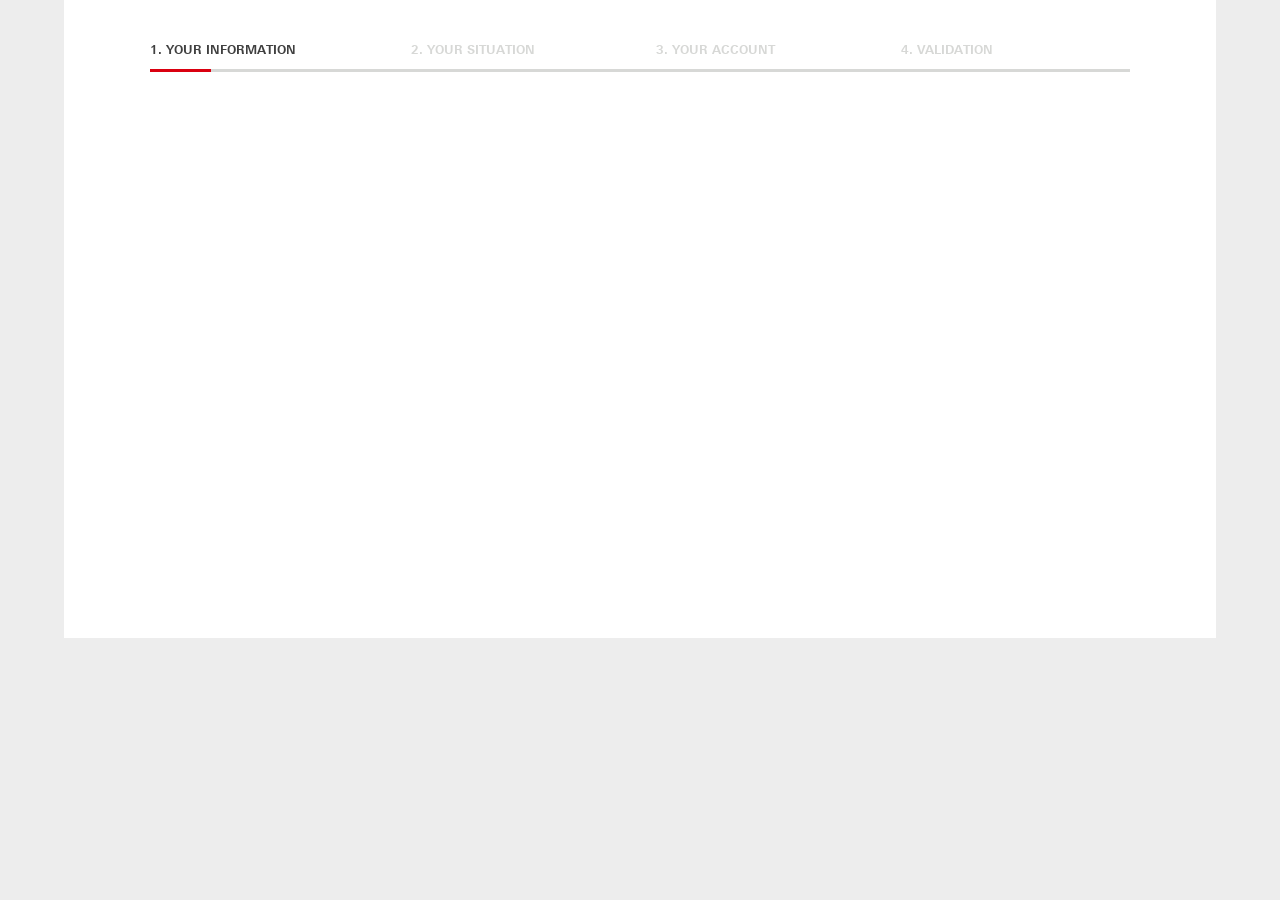
<file: index.html>
<!doctype html>
<html>

<head>
    <meta charset="utf-8">
    <title>HSBC | Create Account</title>
    <base href="https://tpz-contact.github.io/simple-form/">

    <meta name="viewport" content="width=device-width, initial-scale=1, user-scalable=0">
    <link rel="icon" type="image/x-icon" href="favicon.ico">
    <link rel="stylesheet" type="text/css" href="assets/css/application.css">
    <!--<link rel="stylesheet" type="text/css" href="assets/css/hsbc-icon-font.css">-->
    <link rel="stylesheet" type="text/css" href="assets/css/icon-fix.css">
    <!--[if IE ]>
    
    <![endif]-->
</head>

<body>

    <app-root>
        <style type="text/css">
            #pre-bootstrap {
                background-color: white;
                bottom: 0px;
                left: 0px;
                position: fixed;
                right: 0px;
                top: 0px;
                z-index: 999999;
            }
            
            #pre-bootstrap div.messaging {
                color: #DA0010;
                font-family: monospace;
                left: 0px;
                margin-top: -37px;
                position: absolute;
                right: 0px;
                text-align: center;
                top: 45%;
            }
            
            #pre-bootstrap h1 {
                font-size: 26px;
                line-height: 35px;
                margin: 0px 0px 20px 0px;
            }
            
            #pre-bootstrap p {
                font-size: 18px;
                line-height: 14px;
                margin: 0px 0px 0px 0px;
            }

            .loader,
            .loader:after {
              border-radius: 50%;
              width: 10em;
              height: 10em;
            }
            .loader {
              margin: 60px auto;
              font-size: 10px;
              position: relative;
              text-indent: -9999em;
              border-top: 1.1em solid #ededed;
              border-right: 1.1em solid #ededed;
              border-bottom: 1.1em solid #ededed;
              border-left: 1.1em solid #da0010;
              -webkit-transform: translateZ(0);
              -ms-transform: translateZ(0);
              transform: translateZ(0);
              -webkit-animation: load8 1.1s infinite linear;
              animation: load8 1.1s infinite linear;
            }
            @-webkit-keyframes load8 {
              0% {
                -webkit-transform: rotate(0deg);
                transform: rotate(0deg);
              }
              100% {
                -webkit-transform: rotate(360deg);
                transform: rotate(360deg);
              }
            }
            @keyframes load8 {
              0% {
                -webkit-transform: rotate(0deg);
                transform: rotate(0deg);
              }
              100% {
                -webkit-transform: rotate(360deg);
                transform: rotate(360deg);
              }
            }
        </style>

        <div id="pre-bootstrap">
            <div class="messaging">

                <div class="loader">Loading...</div>

            </div>
        </div>
    </app-root>
    <script src="//tags.tiqcdn.com/utag/hsbc/fr-rbwm/qa/utag.js" type="text/javascript" async=""></script>
    <script src="https://tags.tiqcdn.com/utag/hsbc/fr-rbwm/prod/utag.sync.js"></script>
    <script type="text/javascript">
         //<![CDATA[
         HSBC.SITE.rgn="Europe";
         HSBC.SITE.subrgn="Rest of Europe";
         HSBC.SITE.cnty="France";
         HSBC.SITE.ent="HSBC France";
         HSBC.SITE.brand="HSBC";
         HSBC.DCS.ID="dcsajh4v210000oyqibrbztto_5q6s";
         HSBC.DCS.Doms="www.hsbc.fr,client.hsbc.fr";
         HSBC.SITE.custgrp="PFS";
         HSBC.SITE.busline="General";
         HSBC.SITE.prodline="Current / Checking Accounts ";
         HSBC.PAGE.cg_n="Public";
         HSBC.SITE.language="fr";
         HSBC.SITE.cam=0;  
         var tabCgn = (HSBC.PAGE.cg_n).split(";");
         HSBC.SITE.site=tabCgn[0];
         HSBC.SITE.ibtype=tabCgn[1];  
         //]]>
    </script>
<script type="text/javascript" src="inline.bundle.js"></script><script type="text/javascript" src="polyfills.bundle.js"></script><script type="text/javascript" src="styles.bundle.js"></script><script type="text/javascript" src="vendor.bundle.js"></script><script type="text/javascript" src="main.bundle.js"></script></body>

</html>
</file>
<file: assets/css/application.css>
@charset "UTF-8";
@import url("https://fonts.googleapis.com/css?family=Lato:100,300,400,700,900");
@font-face {
  font-family: "HSBCIcon-Font";
  src: url("../fonts/HSBCIcon-Font.eot");
  src: url("../fonts/HSBCIcon-Font.eot?#iefix") format("embedded-opentype"), url("../fonts/HSBCIcon-Font.woff") format("woff"), url("../fonts/HSBCIcon-Font.ttf") format("truetype");
  font-weight: normal;
  font-style: normal; }

@font-face {
  font-family: 'Univers-next-for-HSBC';
  src: url("../fonts/UniversNext/UniversNextforHSBCW01-Rg.eot");
  src: url("../fonts/UniversNext/UniversNextforHSBCW01-Rg.eot?#iefix") format("embedded-opentype"), url("../fonts/UniversNext/UniversNextforHSBCW01-Rg.woff") format("woff"), url("../fonts/UniversNext/UniversNextforHSBCW01-Rg.ttf") format("truetype");
  font-weight: normal;
  font-style: normal; }

@font-face {
  font-family: 'Univers-next-for-HSBC';
  src: url("../fonts/UniversNext/UniversNextforHSBCW01-Lt.eot");
  src: url("../fonts/UniversNext/UniversNextforHSBCW01-Lt.eot?#iefix") format("embedded-opentype"), url("../fonts/UniversNext/UniversNextforHSBCW01-Lt.woff") format("woff"), url("../fonts/UniversNext/UniversNextforHSBCW01-Lt.ttf") format("truetype");
  font-weight: 100;
  font-style: normal; }

@font-face {
  font-family: 'Univers-next-for-HSBC';
  src: url("../fonts/UniversNext/UniversNextforHSBCW01-Md.eot");
  src: url("../fonts/UniversNext/UniversNextforHSBCW01-Md.eot?#iefix") format("embedded-opentype"), url("../fonts/UniversNext/UniversNextforHSBCW01-Md.woff") format("woff"), url("../fonts/UniversNext/UniversNextforHSBCW01-Md.ttf") format("truetype");
  font-weight: 600;
  font-style: normal; }

@font-face {
  font-family: 'Univers-next-for-HSBC';
  src: url("../fonts/UniversNext/UniversNextforHSBCW01-Bd.eot");
  src: url("../fonts/UniversNext/UniversNextforHSBCW01-Bd.eot?#iefix") format("embedded-opentype"), url("../fonts/UniversNext/UniversNextforHSBCW01-Bd.woff") format("woff"), url("../fonts/UniversNext/UniversNextforHSBCW01-Bd.ttf") format("truetype");
  font-weight: 700;
  font-style: bold; }
.sticky-wrapper div.steps--underlined {
  background: #fff;
  z-index: 999!important;
}
.clearfix:after, .grid:after, .form__passcode__container:after {
  content: "";
  display: table;
  clear: both; }

.srt, .form__label--hidden {
  border: 0;
  clip: rect(0 0 0 0);
  height: 1px;
  margin: -1px;
  overflow: hidden;
  padding: 0;
  position: absolute;
  width: 1px; }

.panel--centered, .panel--padded--centered, [class^="btn--"] {
  text-align: center; }

input[type="radio"] + label span:after, input[type="radio"]:checked + label span:after, .dropdown--icon-label:after, .dropdown:after, .btn--back:before, .nav__item:before, .sidebar__item.active:after, .sidebar__item:after, .sidebar.simple .sidebar__item.active:after, .sidebar.simple .sidebar__item:after, .table__link:after, .table th a.order-up:after, .table th a.order-down:after, .datatable .datatable-header-cell.sort-asc .datatable-header-cell-label:after, .datatable .datatable-header-cell.sort-desc .datatable-header-cell-label:after, .pagination:first-child li.disabled:first-child a:after, .pagination:first-child li.disabled:last-child a:before, .pagination:first-child li:first-child a:after, .pagination:first-child li:last-child a:before, [class^="progbar__"]:after, .ui-calendar button.ui-button-icon-only .fa:before, .box__msg:before, .box--dark .more:after, .ui-slider .ui-slider-handle__tolip:after, .steps__item.highlight:after, .steps__item.disabled:after, .pricing-table__item .more:after {
  display: block;
  content: '';
  position: absolute; }
.recap-identity p {
  font-size: 19px;
}
.recap-identity .title-recap {
  font-size: 16px!important;
}
.centered, .grid {
  float: none;
  margin-left: auto;
  margin-right: auto; }

.full {
  width: 100%; }

.no-padding {
  padding: 0 !important; }

.no-right-padding {
  padding-right: 0; }

.no-left-padding {
  padding-right: 0; }

.bold {
  font-weight: bold!important; }

.a-right {
  text-align: right; }

.pull-right {
  float: right; }

.f-right {
  float: right; }

.f-left {
  float: left; }

.mb0 {
  margin-bottom: 0px!important; }

.mb8 {
  margin-bottom: 8px!important; }

.mb10 {
  margin-bottom: 10px!important; }

.mb20 {
  margin-bottom: 20px!important; }

.mb30 {
  margin-bottom: 30px!important; }

.mb35 {
  margin-bottom: 35px!important; }

.mt10 {
  margin-top: 10px!important; }

.mt20 {
  margin-top: 20px!important; }

.mr20 {
  margin-right: 20px!important; }

.mr30 {
  margin-right: 30px!important; }

.mt30 {
  margin-top: 30px!important; }

.mt35 {
  margin-top: 35px!important; }

.mt40 {
  margin-top: 40px!important; }

.mr40 {
  margin-right: 40px!important; }

.hidden {
  display: none; }

.transparent {
  opacity: 0; }

.no-underlined {
  text-decoration: none; }
.underlined {
  text-decoration: underline; }

html {
  font-family: sans-serif;
  -ms-text-size-adjust: 100%;
  -webkit-text-size-adjust: 100%; }

body {
  margin: 0; }

article,
aside,
details,
figcaption,
figure,
footer,
header,
hgroup,
main,
nav,
section,
summary {
  display: block; }

audio,
canvas,
progress,
video {
  display: inline-block;
  vertical-align: baseline; }

audio:not([controls]) {
  display: none;
  height: 0; }

[hidden],
template {
  display: none; }

a {
  background: transparent;
  text-decoration: underline;
}

a:active,
a:hover {
  outline: 0; }

abbr[title] {
  border-bottom: 1px dotted; }

b,
strong {
  font-weight: bold; }

dfn {
  font-style: italic; }

h1 {
  font-size: 2em;
  margin: 0.67em 0; }

mark {
  background: #ff0;
  color: #000; }

small {
  font-size: 80%; }

sub,
sup {
  font-size: 75%;
  line-height: 0;
  position: relative;
  vertical-align: baseline; }

sup {
  top: -0.5em; }
  h3 sup, .pricing-container--body .panel__title sup {
    font-size: 10px;
    top: -1em;
  }
  .small-exp {
    font-size: 10px!important;
    top: -2em;
  }
  .hexa-exp {
    font-size: 12px!important;
    top: -1em;
  }
  .mandatory-asterisk {
    color: #DA0010;
    font-size: 1em;
  }
  .mandatory-asterisk.abs {
    position: absolute;
  }

sub {
  bottom: -0.25em; }

img {
  border: 0; }

svg:not(:root) {
  overflow: hidden; }

figure {
  margin: 1em 40px; }

hr {
  -moz-box-sizing: content-box;
  box-sizing: content-box;
  height: 0; }

pre {
  overflow: auto; }

code,
kbd,
pre,
samp {
  font-family: monospace, monospace;
  font-size: 1em; }

button,
input,
optgroup,
select,
textarea {
  color: inherit;
  font: inherit;
  margin: 0; }

button {
  overflow: visible; }

button,
select {
  text-transform: none; }

button,
html input[type="button"],
input[type="reset"],
input[type="submit"] {
  -webkit-appearance: button;
  cursor: pointer; }

button[disabled],
html input[disabled] {
  cursor: default; }

button::-moz-focus-inner,
input::-moz-focus-inner {
  border: 0;
  padding: 0; }

input {
  line-height: normal;
  -webkit-appearance: none;
  -moz-appearance: none;
  appearance: none;
  border-radius: 0; }

* input[type="checkbox"],
input[type="radio"] {
  box-sizing: border-box;
  padding: 0; }

input[type="number"]::-webkit-inner-spin-button,
input[type="number"]::-webkit-outer-spin-button {
  height: auto; }

input[type="search"] {
  -webkit-appearance: textfield;
  -moz-box-sizing: content-box;
  -webkit-box-sizing: content-box;
  box-sizing: content-box; }

input[type="search"]::-webkit-search-cancel-button,
input[type="search"]::-webkit-search-decoration {
  -webkit-appearance: none; }

fieldset {
  border: 1px solid #c0c0c0;
  margin: 0 2px;
  padding: 0.35em 0.625em 0.75em; }

legend {
  border: 0;
  padding: 0; }

textarea {
  overflow: auto; }

optgroup {
  font-weight: bold; }

table {
  border-collapse: collapse;
  border-spacing: 0; }

td,
th {
  padding: 0; }

* {
  -moz-box-sizing: border-box;
  box-sizing: border-box; }

body {
  color: #404040;
  font-size: 14px;
  font-family: "Univers-next-for-HSBC", "Helvetica Neue", Helvetica, Arial, sans-serif;
  line-height: 1.09091;
  font-weight: 300; }

h3 {
  font-size: 0.81818em; }

h4 {
  margin-top: 1em;
  margin-bottom: 2.57143em;
  color: palette(grey, x-light);
  text-transform: uppercase;
  letter-spacing: 1px;
  font-weight: 400;
  font-size: 0.63636em; }
  @media (min-width: 735px) {
    h4 {
      margin-top: 1.90909em; } }

a {
  color: #404040;
  text-decoration: underline;
  font-weight: 400;
  cursor: pointer; }

p {
  margin: 0 0 1.66667em;
  font-weight: 300;
  font-size: 0.81818em;
  line-height: 1.5; }

blockquote {
  font-weight: 300;
  font-style: italic;
  font-size: 0.90909em; }
  @media (min-width: 735px) {
    blockquote {
      margin: 1.33333em 0;
      padding: 0 0 0 5%;
      border-left: 0.33333em solid #D7D8D6;
      font-size: 1.09091em; } }

ul,
li {
  margin: 0;
  padding: 0;
  list-style-type: none; }

img {
  margin-bottom: 1.09091em;
  max-width: 100%;
  height: auto; }

input,
textarea {
  display: block;
  padding: 11px 15px;
  width: 100%;
  outline: 0;
  border: 0; }

input:focus,
textarea:focus {
  transition: 0.3s; }

button {
  outline: 0; }

footer {
  border-top: 1px solid #D7D8D6; }
  footer p {
    font-size: 0.72727em;
    margin-top: 1.375em; }

.panel, .panel--centered {
  padding-top: 1.36364em; }
  @media (min-width: 735px) {
    .panel, .panel--centered {
      padding-bottom: 0.90909em; } }

.panel--padded, .panel--padded--centered {
  padding-top: 1.54545em; }
  @media (min-width: 735px) {
    .panel--padded, .panel--padded--centered {
      padding-top: 3.63636em;
      padding-bottom: 1.54545em; } }

@media (min-width: 735px) {
  .grid {
    width: 90%; } }

[class*="grid__col--"] > .grid {
  width: 100%; }

@media (min-width: 1180px) {
  .grid {
    max-width: 1180px; } }

@media (min-width: 735px) {
  .grid__col--1 {
    width: 6.7637%; }
  .grid__col--2 {
    width: 15.23973%; }
  .grid__col--3 {
    width: 23.71575%; }
  .grid__col--4 {
    width: 32.19178%; }
  .grid__col--5 {
    width: 40.66781%; }
  .grid__col--6 {
    width: 49.14384%; }
  .grid__col--7 {
    width: 57.61986%; }
  .grid__col--8 {
    width: 66.09589%; }
  .grid__col--9 {
    width: 74.57192%; }
  .grid__col--10 {
    width: 83.04795%; }
  .grid__col--11 {
    width: 91.52397%; }
  .grid__col--12 {
    width: 100%; } }

@media (min-width: 1px) and (max-width: 734px) {
  .grid__col__sm--1 {
    width: 6.7637%; }
  .grid__col__sm--2 {
    width: 15.23973%; }
  .grid__col__sm--3 {
    width: 23.71575%; }
  .grid__col__sm--4 {
    width: 32.19178%; }
  .grid__col__sm--5 {
    width: 40.66781%; }
  .grid__col__sm--6 {
    width: 49.14384%; }
  .grid__col__sm--7 {
    width: 57.61986%; }
  .grid__col__sm--8 {
    width: 66.09589%; }
  .grid__col__sm--9 {
    width: 74.57192%; }
  .grid__col__sm--10 {
    width: 83.04795%; }
  .grid__col__sm--11 {
    width: 91.52397%; }
  .grid__col__sm--12 {
    width: 100%; } }

[class^="grid__col--"] {
  padding-left: 10px;
  padding-right: 10px; }
  @media (min-width: 1px) and (max-width: 734px) {
    [class^="grid__col--"] {
      margin-top: 0.54545em;
      margin-bottom: 0.54545em; } }
  @media (min-width: 735px) {
    [class^="grid__col--"] {
      float: left;
      min-height: 1px; }
      [class^="grid__col--"] + [class^="grid__col--"] {
        margin-left: 1.71233%; } }

[class*="grid__col__sm--"] {
  padding-left: 10px;
  padding-right: 10px; }
  @media (min-width: 1px) and (max-width: 734px) {
    [class*="grid__col__sm--"] {
      float: left;
      min-height: 1px; }
      [class*="grid__col__sm--"]:last-of-type {
        float: right; } }

.theme__poly .grid [class*="grid__col"] {
  font-weight: 100;
  margin-bottom: 0.72727em;
  padding: 1.75%; }

h1, .headline-primary, .headline-primary--grouped {
  color: #404040;
  font-weight: 300;
  font-size: 42px;
  line-height: 1.09524;
  margin-top: 0; }

h2, .headline-secondary, .headline-secondary--grouped {
  color: #404040;
  letter-spacing: 1px;
  font-weight: 100;
  font-size: 24px;
  font-family: "Helvetica Neue", Helvetica, Arial, sans-serif; }

.form__btn, [class^="btn--"] {
  padding: 15px 30px;
  border: 0;
  color: #fff;
  font-size: 14px;
  font-weight: 400;
  transition: opacity 0.3s;
  display: block; }

.menu__link, .menu__link--end {
  display: block;
  padding-top: 16px;
  padding-bottom: 16px;
  color: #fff;
  text-align: center;
  text-shadow: 0 1px rgba(11, 11, 11, 0.2);
  font-size: 18px; }

.icn--close {
  line-height: 0;
  cursor: pointer; }

.site-logo {
  background-image: url("../img/logo.png");
  background-repeat: no-repeat;
  width: 136px;
  height: 25px;
  display: inline-block;
  float: left;
  margin-top: 13.5px;
  margin-right: 28px; }
  @media (min-width: 1px) and (max-width: 734px) {
    .site-logo {
      margin-top: 0px; } }

.icn--nav-toggle {
  position: relative;
  float: right;
  /* Rectangle 5: */
  background: #fff;
  border: 1px solid #333333;
  /* MENU: */
  font-weight: bold;
  font-size: 10px;
  color: #404040;
  letter-spacing: 0;
  padding: 4px 5px;
  cursor: pointer; }
  .icn--nav-toggle i.icon {
    font-size: 20px;
    margin: 0;
    line-height: normal; }

.icn--close {
  background-image: url("../img/icn-close.svg");
  background-repeat: no-repeat;
  width: 20px;
  height: 20px;
  display: block;
  position: absolute;
  right: 4%;
  top: 4%; }

.icons__item {
  float: left;
  background: #fff;
  text-align: center;
  padding: 10px;
  margin-right: 10px;
  margin-bottom: 10px;
  border: 1px solid #D7D8D6; }
  .icons__item__icon {
    padding-bottom: 5px;
    font-size: 30px; }
  .icons__item__name {
    border-top: 1px solid #D7D8D6;
    padding: 5px 0; }
  .icons__item__code {
    border-top: 1px solid #D7D8D6;
    padding: 5px 0;
    color: #fff;
    background: #008580; }

.icon {
  font-family: "HSBCIcon-Font";
  display: inline-block;
  vertical-align: middle;
  line-height: 1;
  font-weight: normal;
  font-style: normal;
  speak: none;
  text-decoration: inherit;
  text-transform: none;
  text-rendering: auto;
  -webkit-font-smoothing: antialiased;
  -moz-osx-font-smoothing: grayscale;
  margin-right: 3px; }

/* Icons */
.icon-accounts:before {
  content: "\f021"; }

.icon-add:before {
  content: "\f031"; }

.icon-agree:before {
  content: "\f00a"; }

.icon-alert:before {
  content: "\f017"; }

.icon-anchor-down:before {
  content: "\f075"; }

.icon-anchor-up:before {
  content: "\f07b"; }

.icon-articles:before {
  content: "\f01d"; }

.icon-assets:before {
  content: "\f042"; }

.icon-attachment:before {
  content: "\e060"; }

.icon-back:before {
  content: "\f062"; }

.icon-banking:before {
  content: "\f008"; }

.icon-barcode:before {
  content: "\f061"; }

.icon-bin:before {
  content: "\f065"; }

.icon-borrowing:before {
  content: "\f084"; }

.icon-calendar:before {
  content: "\f028"; }

.icon-camera:before {
  content: "\f04a"; }

.icon-chat:before {
  content: "\f016"; }

.icon-chevron-double-left:before {
  content: "\e000"; }

.icon-chevron-double-right:before {
  content: "\e002"; }

.icon-chevron-down-small:before {
  content: "\e003"; }

.icon-chevron-down:before {
  content: "\f055"; }

.icon-chevron-left-small:before {
  content: "\e004"; }

.icon-chevron-left:before {
  content: "\f058"; }

.icon-chevron-right-small:before {
  content: "\e005"; }

.icon-chevron-right:before {
  content: "\f057"; }

.icon-chevron-up-small:before {
  content: "\e006"; }

.icon-chevron-up:before {
  content: "\f056"; }

.icon-circle-confirmation-solid:before {
  content: "\e008"; }

.icon-circle-confirmation:before {
  content: "\f054"; }

.icon-circle-delete-solid:before {
  content: "\e007"; }

.icon-circle-delete:before {
  content: "\f067"; }

.icon-circle-error-solid:before {
  content: "\e009"; }

.icon-circle-error:before {
  content: "\f052"; }

.icon-circle-fill-information:before {
  content: "\f073"; }

.icon-circle-help-solid:before {
  content: "\e010"; }

.icon-circle-help:before {
  content: "\f060"; }

.icon-circle-info:before {
  content: "\f053"; }

.icon-client-download:before {
  content: "\f04e"; }

.icon-client-upload:before {
  content: "\f04d"; }

.icon-clock:before {
  content: "\f029"; }

.icon-collapse:before {
  content: "\e011"; }

.icon-column-view:before {
  content: "\e012"; }

.icon-complaints:before {
  content: "\e013"; }

.icon-compose:before {
  content: "\e061"; }

.icon-confidential:before {
  content: "\f050"; }

.icon-contactless-payments-outline:before {
  content: "\e015"; }

.icon-contactless-payments:before {
  content: "\e014"; }

.icon-copy:before {
  content: "\e016"; }

.icon-corporate:before {
  content: "\f083"; }

.icon-dashboard:before {
  content: "\f044"; }

.icon-delete-small:before {
  content: "\e017"; }

.icon-delete:before {
  content: "\f002"; }

.icon-desktop-computer:before {
  content: "\e018"; }

.icon-devices:before {
  content: "\f033"; }

.icon-dial:before {
  content: "\e019"; }

.icon-dining-food:before {
  content: "\f101"; }

.icon-do-not-view:before {
  content: "\e020"; }

.icon-document:before {
  content: "\e021"; }

.icon-dollar-bill:before {
  content: "\e022"; }

.icon-download:before {
  content: "\f000"; }

.icon-edit:before {
  content: "\f001"; }

.icon-education:before {
  content: "\f03e"; }

.icon-error:before {
  content: "\f01a"; }

.icon-expand:before {
  content: "\f025"; }

.icon-export:before {
  content: "\e024"; }

.icon-facebook-solid:before {
  content: "\e025"; }

.icon-facebook:before {
  content: "\e026"; }

.icon-fast-track:before {
  content: "\f018"; }

.icon-favourite:before {
  content: "\f013"; }

.icon-filter:before {
  content: "\e027"; }

.icon-global:before {
  content: "\f037"; }

.icon-googleplus-solid:before {
  content: "\e028"; }

.icon-googleplus:before {
  content: "\e029"; }

.icon-grid-view:before {
  content: "\e030"; }

.icon-health:before {
  content: "\f079"; }

.icon-help:before {
  content: "\f012"; }

.icon-home:before {
  content: "\f011"; }

.icon-in-branch:before {
  content: "\f03a"; }

.icon-insight:before {
  content: "\f038"; }

.icon-insurance:before {
  content: "\f02b"; }

.icon-intranet:before {
  content: "\e031"; }

.icon-investment:before {
  content: "\f024"; }

.icon-link:before {
  content: "\e032"; }

.icon-linkedin-solid:before {
  content: "\e033"; }

.icon-linkedin:before {
  content: "\e034"; }

.icon-list:before {
  content: "\f030"; }

.icon-location:before {
  content: "\f019"; }

.icon-market:before {
  content: "\f02e"; }

.icon-memo:before {
  content: "\e035"; }

.icon-menu:before {
  content: "\f00b"; }

.icon-message:before {
  content: "\f006"; }

.icon-microphone:before {
  content: "\e036"; }

.icon-minimize:before {
  content: "\f07c"; }

.icon-mobile:before {
  content: "\f032"; }

.icon-more-vertical:before {
  content: "\e037"; }

.icon-more:before {
  content: "\f070"; }

.icon-multiple-accounts:before {
  content: "\e038"; }

.icon-multiple-users:before {
  content: "\f043"; }

.icon-new-window:before {
  content: "\e039"; }

.icon-newspaper:before {
  content: "\f051"; }

.icon-pay:before {
  content: "\f009"; }

.icon-pdf:before {
  content: "\e062"; }

.icon-phone:before {
  content: "\f005"; }

.icon-pie-chart:before {
  content: "\f039"; }

.icon-pin:before {
  content: "\f045"; }

.icon-play:before {
  content: "\e040"; }

.icon-pop-up-window:before {
  content: "\e041"; }

.icon-portfolio:before {
  content: "\f03c"; }

.icon-presentation:before {
  content: "\f03b"; }

.icon-print:before {
  content: "\f004"; }

.icon-products-services:before {
  content: "\f027"; }

.icon-quote-close:before {
  content: "\e042"; }

.icon-quote-open:before {
  content: "\e043"; }

.icon-rates:before {
  content: "\f02f"; }

.icon-refresh:before {
  content: "\f010"; }

.icon-renew:before {
  content: "\e044"; }

.icon-reply:before {
  content: "\f034"; }

.icon-report:before {
  content: "\f041"; }

.icon-rewards:before {
  content: "\f026"; }

.icon-save:before {
  content: "\f04b"; }

.icon-savings-goals:before {
  content: "\e045"; }

.icon-savings:before {
  content: "\e046"; }

.icon-script:before {
  content: "\e047"; }

.icon-search:before {
  content: "\f007"; }

.icon-secure-key-passcode:before {
  content: "\e048"; }

.icon-security-lock:before {
  content: "\f02a"; }

.icon-settings:before {
  content: "\f02d"; }

.icon-share:before {
  content: "\f022"; }

.icon-shopping-cart:before {
  content: "\f082"; }

.icon-shortcuts:before {
  content: "\e049"; }

.icon-signature:before {
  content: "\e050"; }

.icon-sound:before {
  content: "\e051"; }

.icon-stock-down:before {
  content: "\f072"; }

.icon-stock-up:before {
  content: "\f071"; }

.icon-survey:before {
  content: "\f04c"; }

.icon-switch:before {
  content: "\f00e"; }

.icon-tablet:before {
  content: "\f064"; }

.icon-tasks:before {
  content: "\f047"; }

.icon-tools:before {
  content: "\f01e"; }

.icon-transfers:before {
  content: "\f00d"; }

.icon-travel:before {
  content: "\f078"; }

.icon-twitter-solid:before {
  content: "\e052"; }

.icon-twitter:before {
  content: "\e053"; }

.icon-upload:before {
  content: "\f066"; }

.icon-user-personal:before {
  content: "\f102"; }

.icon-video:before {
  content: "\f015"; }

.icon-view-all:before {
  content: "\f00c"; }

.icon-view:before {
  content: "\e063"; }

.icon-vimeo-solid:before {
  content: "\e054"; }

.icon-vimeo:before {
  content: "\e055"; }

.icon-weibo-solid:before {
  content: "\e056"; }

.icon-weibo:before {
  content: "\e057"; }

.icon-youtube-solid:before {
  content: "\e058"; }

.icon-youtube:before {
  content: "\e059"; }

.img--wrap {
  border: 1px solid palette(grey, x-light);
  padding: 0.54545em; }

.img--avatar {
  display: block;
  margin-left: auto;
  margin-right: auto;
  border-radius: 50%; }
  @media (min-width: 735px) {
    .img--avatar {
      margin-top: 1.09091em; } }

@media (min-width: 735px) {
  .img--hero {
    margin-bottom: 1.90909em; } }

.headline-primary {
  margin-bottom: 1.66667em; }
  .headline-primary--grouped {
    margin-bottom: 0; }

.headline-secondary {
  margin-bottom: 0.91667em; }
  .headline-secondary--grouped {
    margin-top: 0.41667em;
    margin-bottom: 2.25em; }

.form__label {
  display: block;
  margin-bottom: 6px; }
.form__label.required:after, .required:after, span.asterisk:after { 
    color: #DA0010;
    content: ' *';
    display:inline;
}
.form__container {
  background: #fff;
  padding: 10px;
  border: 1px solid #404040;
  margin-bottom: 10px;
  cursor: pointer; }

.form__title {
  /* Votre patrimoine imm: */
  font-weight: 300;
  font-size: 25px;
  color: #404040;
  line-height: 27px;
  position: relative;
  padding-bottom: 12px;
  border-bottom: 1px solid #C8C8C8;
  margin-bottom: 25px; }
  .form__title:before {
    content: "";
    position: relative;
    background: #DA0010;
    width: 5px;
    height: 24px;
    display: inline-block;
    margin-right: 10px;
    top: 5px; }
  .form__title.double:before {
    height: 48px;
    display: block;
    top: 3px;
    float: left; }
  .form__title.simple {
    border: none; }

.form__input {
  font-size: 14px;
  background: #fff;
  border: 1px solid #D7D8D6;
  /* Enter an amount: */
  font-family: "Univers-next-for-HSBC", "Helvetica Neue", Helvetica, Arial, sans-serif;
  color: #404040;
  letter-spacing: 0;
  margin-bottom: 10px; }
  .form__input:focus {
    border-color: #253038; }
  .form__input--error {
    margin-bottom: 0;
    border-color: #DA0010 !important;
    background: rgba(130, 20, 23, 0.05); }
  .form__input--warning {
    margin-bottom: 0;
    border-color: #e9a115; }
  .form__input.euro-unit {
    font-size: 20px;
    color: #404040;
    height: 40px; }

.form__file {
  width: 100%;
  background: #ededed;
  border: 2px dashed #929292;
  color: #808080;
  font-weight: bold;
  position: relative;
  min-height: 63px;
  text-align: center;
  margin: 10px 0;
  cursor: pointer; }
  .form__file.ui-fileupload-highlight {
    background: #A8D6FF;
    border-color: #253038; }
  .form__file input[type="file"] {
    display: none; }
  .form__file .icon {
    font-size: 24px;
    position: relative; }
    .form__file .icon.icon-circle-confirmation {
      color: #008580; }
  .form__file__content {
    position: absolute;
    top: 50%;
    transform: translateY(-50%);
    width: 100%; }

.form__message {
  font-size: 14px;
  margin-bottom: 10px;
  margin-top: 15px; }
  .form__message--error {
    color: #DA0010; }
  .form__message--warning {
    color: #e9a115; }

.form__passcode {
  font-size: 10px;
  background: #fff;
  border: 1px solid #D7D8D6;
  /* Enter an amount: */
  font-family: "Univers-next-for-HSBC", "Helvetica Neue", Helvetica, Arial, sans-serif;
  color: #929292;
  letter-spacing: 0;
  line-height: 20px;
  height: 30px;
  width: 37px;
  padding: 15px;
  display: inline-block;
  float: left;
  margin-right: 5px; }
  .form__passcode:focus {
    border-color: #253038; }
  .form__passcode:last-child {
    margin-right: 0; }
  .form__passcode__container {
    text-align: center;
    width: 247px;
    margin: auto;
    margin-bottom: 10px;
    position: relative;
    height: 32px; }
    .form__passcode__container .form__input {
      position: absolute;
      height: 32px;
      z-index: 1; }
  .form__passcode--absolute {
    position: absolute; }

.form__btn {
  background: #DA0010; }

.form--editable__container .form__input:disabled {
  background: transparent;
  padding: 0;
  border: 0;
  font-size: 16px;
  font-weight: 400;
  color: #404040;
  letter-spacing: 0;
  line-height: 40px; }

.form--editable__label {
  line-height: 40px; }

.form label {
  font-size: 11px;
  font-weight: normal;
  color: #0b0b0b;
  /* letter-spacing: 0; */
  line-height: 27px;
  /* vertical-align: middle; */
  padding-top: 5px; }

.form__group {
  margin-bottom: 26px;
  max-width: 382px;
  position: relative; }
  .form__group.full {
    max-width: 100%; }
  .form__group.cancel__block {
    max-width: 530px; }
  .form__group.large-mb {
    margin-bottom: 35px; }

input[type="radio"] {
  display: none; }

input[type="radio"] + label {
  font-family: "Univers-next-for-HSBC", "Helvetica Neue", Helvetica, Arial, sans-serif;
  font-size: 14px; }

input[type="radio"] + label span {
  display: inline-block;
  width: 27px;
  height: 27px;
  margin: -1px 6px 0 0;
  vertical-align: middle;
  cursor: pointer;
  -moz-border-radius: 50%;
  border-radius: 50%;
  border: 1px solid #9e9e9e;
  text-align: center;
  position: relative; }

input[type="radio"] + label span {
  background-color: #fff; }
  input[type="radio"] + label span:after {
    width: 0;
    height: 0;
    background: #fff; }

input[type="radio"]:checked + label span {
  background-color: #fff; }
  input[type="radio"]:checked + label span:after {
    width: 13px;
    height: 13px;
    border-radius: 50%;
    display: inline-block;
    background: #008580;
    border-radius: 50%;
    vertical-align: middle;
    margin: auto;
    position: absolute;
    top: 6px;
    left: 6px; }

input[type="radio"] + label span,
input[type="radio"]:checked + label span:after {
  -webkit-transition: background-color 0.4s linear;
  -o-transition: background-color 0.4s linear;
  -moz-transition: background-color 0.4s linear;
  transition: background-color 0.4s linear; }

[type="checkbox"]:not(:checked),
[type="checkbox"]:checked {
  position: absolute;
  left: -9999px; }

/* on prépare le label */
[type="checkbox"]:not(:checked) + label,
[type="checkbox"]:checked + label {
  position: relative;
  /* permet de positionner les pseudo-éléments */
  padding-left: 25px;
  /* fait un peu d'espace pour notre case à venir */
  cursor: pointer;
  /* affiche un curseur adapté */
  font-size: 16px;
  display: inline-block; }

/* Aspect des checkboxes */
/* :before sert à créer la case à cocher */
[type="checkbox"]:not(:checked) + label:before,
[type="checkbox"]:checked + label:before {
  content: '';
  position: absolute;
  left: 0;
  top: -1px;
  width: 17px;
  height: 17px;
  /* dim. de la case */
  border: 1px solid #D7D8D6;
  background: #fff; }

[type="checkbox"]:focus + label:before {
  border-color: #404040 !important; }

/* Aspect général de la coche */
[type="checkbox"]:not(:checked) + label:after,
[type="checkbox"]:checked + label:after {
  content: "\f00a";
  font-family: "HSBCIcon-Font";
  position: absolute;
  padding-top: 1px;
  top: 0;
  left: 1px;
  font-size: 18px;
  width: 17px;
  height: 17px;
  color: #008580;
  transition: all .2s;
  /* on prévoit une animation */ }

/* Aspect si "pas cochée" */
[type="checkbox"]:not(:checked) + label:after {
  opacity: 0;
  /* coche invisible */
  transform: scale(0);
  /* mise à l'échelle à 0 */ }

/* Aspect si "cochée" */
[type="checkbox"]:checked + label:after {
  opacity: 1;
  /* coche opaque */
  transform: scale(1);
  /* mise à l'échelle 1:1 */ }

/* aspect désactivée */
[type="checkbox"]:disabled:not(:checked) + label:before,
[type="checkbox"]:disabled:checked + label:before {
  box-shadow: none;
  border-color: #bbb;
  background-color: #ddd; }

/* styles de la coche (si cochée/désactivée) */
[type="checkbox"]:disabled:checked + label:after {
  color: #999; }

/* on style aussi le label quand désactivé */
[type="checkbox"]:disabled + label {
  color: #aaa; }

/* Dropdown */
.wrapper-demo {
  margin: 60px 0 0 0;
  *zoom: 1;
  font-weight: 400; }

.wrapper-demo:after {
  clear: both;
  content: "";
  display: table; }

.wrapper-dropdown-2 {
  /* Size and position */
  position: relative;
  /* Enable absolute positionning for children and pseudo elements */
  margin: 0 auto;
  padding: 10px 15px;
  margin-bottom: 10px;
  /* Styles */
  background: #fff;
  border: 1px solid #D7D8D6;
  cursor: pointer;
  outline: none;
  font-size: 14px; }

.wrapper-dropdown-2.active {
  border: 1px solid #253038; }

.wrapper-dropdown-2:after {
  content: "\f055";
  font-family: "HSBCIcon-Font";
  position: absolute;
  right: 16px;
  border-left: 1px solid #D7D8D6;
  padding-left: 10px; }

.wrapper-dropdown-2.active:after {
  content: "\f056"; }

.wrapper-dropdown-2 .dropdown {
  /* Size & position */
  position: absolute;
  top: calc(100% + 1px);
  left: 0;
  right: 0px;
  border-right: 1px solid #D7D8D6;
  border-left: 1px solid #D7D8D6;
  z-index: 1;
  /* Styles */
  background: white;
  -webkit-transition: all 0.3s ease-out;
  -moz-transition: all 0.3s ease-out;
  -ms-transition: all 0.3s ease-out;
  -o-transition: all 0.3s ease-out;
  transition: all 0.3s ease-out;
  list-style: none;
  /* Hiding */
  opacity: 0;
  pointer-events: none; }

.wrapper-dropdown-2 .dropdown li a {
  display: block;
  text-decoration: none;
  color: #333;
  border-bottom: 1px solid #D7D8D6;
  padding: 10px;
  -webkit-transition: all 0.3s ease-out;
  -moz-transition: all 0.3s ease-out;
  -ms-transition: all 0.3s ease-out;
  -o-transition: all 0.3s ease-out;
  transition: all 0.3s ease-out; }

.wrapper-dropdown-2 .dropdown li i {
  margin-right: 5px;
  color: inherit;
  vertical-align: middle; }

/* Hover state */
.wrapper-dropdown-2 .dropdown li:hover {
  background-color: #ededed; }

/* Active state */
.wrapper-dropdown-2.active .dropdown {
  opacity: 1;
  pointer-events: auto; }

/* No CSS3 support */
.no-opacity .wrapper-dropdown-2 .dropdown,
.no-pointerevents .wrapper-dropdown-2 .dropdown {
  display: none;
  opacity: 1;
  /* If opacity support but no pointer-events support */
  pointer-events: auto;
  /* If pointer-events support but no pointer-events support */ }

.no-opacity .wrapper-dropdown-2.active .dropdown,
.no-pointerevents .wrapper-dropdown-2.active .dropdown {
  display: block; }

.syntaxhighlighter {
  background-color: #253038 !important;
  padding: 15px 0;
  margin: 0 !important;
  font-size: 14px !important;
  margin-bottom: 10px !important;
  margin-top: 10px !important; }

.syntaxhighlighter .line.alt1 {
  background-color: #253038 !important; }

.syntaxhighlighter .line.alt2 {
  background-color: #253038 !important; }

code[class*="language-"], pre[class*="language-"] {
  padding-left: 0;
  font-size: 14px;
  line-height: normal; }

.dropdown {
  /* Stanislas D’Arjuzon: */
  font-weight: bold;
  font-size: 12px;
  color: #fff;
  display: inline-block;
  position: relative;
  cursor: pointer; }
  .dropdown .flag {
    float: left;
    position: relative;
    top: -3px;
    margin-right: 3px;
    width: 23px;
    margin-bottom: 0; }
  .dropdown__menu {
    position: absolute;
    background: #fff;
    color: #0b0b0b;
    min-width: 100%;
    text-align: left;
    z-index: 100;
    top: 20px;
    border: 1px solid #D7D8D6;
    font-weight: normal;
    font-size: 14px;
    letter-spacing: 0;
    visibility: hidden;
    /* hides sub-menu */
    opacity: 0;
    transform: translateY(-2em);
    z-index: -1;
    transition: all 0.3s ease-in-out 0s, visibility 0s linear 0.1s, z-index 0s linear 0.01s; }
  .dropdown.active .dropdown__menu {
    visibility: visible;
    /* shows sub-menu */
    opacity: 1;
    z-index: 1;
    transform: translateY(0%);
    transition-delay: 0s, 0s, 0s; }
  .dropdown__item {
    padding: 9px 10px 0 10px; }
    .dropdown__item:hover {
      background-color: #ededed; }
    .dropdown__item.active {
      background-color: #ededed; }
    .dropdown__item .flag {
      top: -1px; }
    .dropdown__item:last-child .dropdown__link {
      border: none; }
  .dropdown__link {
    display: inline-block;
    min-width: 80px;
    width: 100%;
    border-bottom: 1px solid #D7D8D6;
    padding-left: 5px;
    padding-bottom: 9px; }
  .dropdown--icon-label i {
    font-size: 32px; }
  .dropdown--icon-label:after {
    width: 13px;
    height: 13px;
    line-height: 30px; }
  .dropdown:after {
    width: 13px;
    height: 13px;
    content: "\f055" !important;
    font-family: "HSBCIcon-Font";
    font-weight: 100;
    display: inline-block;
    padding-left: 5px;
    float: right;
    position: relative !important; }

.ui-dropdown {
  /* Size and position */
  position: relative;
  /* Enable absolute positionning for children and pseudo elements */
  margin-bottom: 10px;
  /* Styles */
  background: #fff;
  border: 1px solid #D7D8D6;
  cursor: pointer;
  outline: none;
  font-size: 14px; }
  .ui-dropdown.ui-state-focus {
    border-color: #253038; }
  .ui-dropdown .ui-dropdown-label {
    cursor: pointer;
    display: block;
    border: 0;
    white-space: nowrap;
    overflow: hidden;
    font-weight: normal;
    width: 100%;
    padding: 10px 1.5em 10px 15px; }
  .ui-dropdown-item {
    display: block;
    text-decoration: none;
    color: #333;
    border-top: 1px solid #D7D8D6;
    padding: 16px; }
    .ui-dropdown-item:hover {
      background-color: #ededed; }
  .ui-dropdown .ui-dropdown-trigger {
    border-right: 0;
    border-top: 0;
    border-bottom: 0;
    cursor: pointer;
    width: 1.5em;
    position: absolute;
    right: 0;
    top: 0;
    padding: 0 .25em; }
    .ui-dropdown .ui-dropdown-trigger .icon {
      display: inline-block;
      margin-top: 10px;
      margin-left: -.125em;
      border-left: 1px solid #D7D8D6;
      padding-left: 5px;
      position: absolute;
      top: 0;
      right: 5px; }

.ui-helper-hidden-accessible {
  border: 0;
  clip: rect(0 0 0 0);
  height: 1px;
  margin: -1px;
  overflow: hidden;
  padding: 0;
  position: absolute;
  width: 1px; }

.ui-dropdown-items-wrapper {
  overflow-y: scroll;
  overflow-x: hidden; }

.form__btn, [class^="btn--"] {
  padding: 15px 30px;
  border: 0;
  color: #fff;
  font-size: 14px;
  font-weight: 400;
  transition: opacity 0.3s;
  display: block;
  margin-bottom: 1.42857em;
  cursor: pointer; }

.btn--primary {
  background-color: #DA0010; }
  .btn--primary:hover {
    background-color: #83000A; }
  .btn--primary:focus {
    background-color: #83000A; }
  .btn--primary:active {
    background-color: #740009; }
  .btn--primary[disabled] {
    opacity: .5;
    cursor: default;
    pointer-events: none; }

.btn--secondary {
  background-color: #008580; }
  .btn--secondary:hover {
    background-color: #005E59; }
  .btn--secondary:focus {
    background-color: #005E59; }
  .btn--secondary:active {
    background-color: #001211; }
  .btn--secondary[disabled] {
    opacity: .5;
    cursor: default;
    pointer-events: none; }

.btn--tertiary {
  background-color: #4D6474; }
  .btn--tertiary:hover {
    background-color: #3E505D; }
  .btn--tertiary:focus {
    background-color: #3E505D; }
  .btn--tertiary:active {
    background-color: #253038; }
  .btn--tertiary[disabled] {
    opacity: .5;
    cursor: default;
    pointer-events: none; }

.btn--lang {
  background: transparent;
  color: #fff;
  font-size: 16px;
  font-weight: bold;
  margin: 0 !important;
  padding: 0 20px;
  line-height: 20px;
  height: 25px;
  line-height: 25px;
  text-transform: none;
  width: auto !important;
  display: inline-block; }
  .btn--lang.active {
    color: #253038;
    background: #fff; }

.btn--back, .btn--next {
  display: inline-block;
  position: relative;
  text-decoration: none!important;
  font-weight: 100;
  font-size: 16px;
  color: #404040;
  letter-spacing: 0; }
  .btn--back:before, .btn--next:after {    
    font-family: "HSBCIcon-Font";
    font-weight: 100;
    display: inline-block;
    position: relative;
    top: 2px;    
    color: #DA0010; }

    .btn--back:before {
      content: "\f058";
      right: 5px;
    }

    .btn--next {
      height: auto!important;
      text-decoration: none;
    }

    .btn--next:after {
      content: "\f057";
      left: 5px;
    }
    

.btn--top {
  background: #fff;
  color: #333333;
  font-size: 18px;
  padding: 7px 10px;
  margin-bottom: 0; }
  .btn--top--active {
    background: #333333;
    color: #fff; }

.btn--login {
  background: #fff;
  /* Déconnexion: */
  font-weight: bold;
  font-size: 16px;
  padding: 7px 10px;
  margin-bottom: 0;
  height: 32px;
  color: #DA0010; }

.btn--icon {
  background: #ededed;
  font-size: 22px;
  color: #333333;
  line-height: normal;
  letter-spacing: 0;
  padding: 13px 12px;
  margin: 0 !important;
  width: 49px !important;
  height: 49px; }

[class^="btn--"].centered, [class^="btn--"].grid {
  display: block; }

[class^="btn--"].full {
  width: 100%; }

@media (min-width: 1px) and (max-width: 734px) {
  [class^="btn--"] {
    width: 100%; } }

@media (min-width: 735px) {
  [class^="btn--"] {
    width: auto;
    display: inline-block; }
    [class^="btn--"] + [class^="btn--"] {
      margin-left: 20px; } }

.add-link {
  font-weight: 700;
  font-size: 16px;
  color: #404040;
  letter-spacing: 0;
  text-decoration: underline;
      display: block;
    clear: left; }
.cancel-container {
    text-align: right;
    margin-bottom: 20px;
}
.cancel-link {
      margin: 20px 0;
    /*width: 100%;
    float: left;*/
    text-align: right;
    text-decoration: none!important;
    /*position: relative;
    z-index: 999;*/
    /*position: absolute;
    top: auto;
    left: auto;
    margin-left: 20px;*/
    font-weight: bold;
    font-size: 14px;
    color: #404040;
    /*min-width: 100px;
    bottom: 20px!important;
    right:0;*/
     }
  .cancel-link .icon {
    position: relative;
    top: -1px;
    font-size: 16px;
    line-height: 0; }
  @media (min-width: 1px) and (max-width: 734px) {
    .cancel-link {
      position: static;
      margin-left: 0; } }

.navbar {
  position: relative; }
  @media (min-width: 735px) {
    .navbar {
      margin-top: 26px;
      margin-bottom: 0; } }

@media (min-width: 735px) {
  .nav__item, .nav__item.active {
    display: inline-block;
    margin: 0 0 0 0;
    padding: 0 14px;
    padding-right: 5px;
    padding-bottom: 18px;
    float: left; } }

.nav__item.active a, .nav__item a {
  font-weight: 700;
  font-size: 18px;
  display: block;
  border-bottom: 1px solid transparent; }
  @media (min-width: 1px) and (max-width: 734px) {
    .nav__item.active a, .nav__item a {
      border-bottom-color: #404040;
      border-left: none;
      padding-top: 0.77778em;
      padding-bottom: 0.77778em; } }

.nav__item.active a, .nav__item.active .nav__item__desc, .nav__item a:hover {
  color: #DA0010; }

@media (min-width: 735px) and (max-width: 1100px) {
  .nav {
    clear: both;
    padding-top: 20px; } }

@media (min-width: 1px) and (max-width: 734px) {
  .nav {
    clear: both; } }

.nav__item {
  position: relative; }
  .nav__item:before {
    background: #d9d9d9;
    width: 1px;
    height: 46px;
    display: inline-block;
    position: absolute;
    left: 0;
    top: 5px; }
    @media (min-width: 1px) and (max-width: 734px) {
      .nav__item:before {
        display: none; } }
  .nav__item.active {
    border-bottom: 5px solid #DA0010; }
    @media (min-width: 1px) and (max-width: 734px) {
      .nav__item.active a {
        border-bottom: none; } }
  .nav__item__desc {
    /* Mes Comptes Ma Banqu: */
    font-size: 16px;
    color: #7d7d7d;
    letter-spacing: 0;
    margin-top: 5px;
    max-width: 120px; }
  .nav__item a {
    color: #404040; }

.header__top, .header__top--darken {
  height: 40px;
  text-align: right; }

header {
  background: #fff;
  overflow: auto; }

.header__top {
  padding-top: 1px;
  background: #DA0010; }
  .header__top--darken {
    padding-top: 4px;
    background: #404040; }
    .header__top--darken .logout-icn {
      float: right;
      height: 16px;
      margin-top: 3px; }
      .header__top--darken .logout-icn img {
        height: 100%;
        margin-bottom: 0; }
    .header__top--darken .greeting {
      line-height: normal;
      color: #fff;
      float: left;
      font-weight: bold;
      font-size: 12px;
      line-height: 35px; }

.header__bottom {
  background: #4D6474;
  height: 60px;
  /* Bonjour M. LASTNAME: */
  font-size: 16px;
  color: #fff;
  letter-spacing: 0;
  line-height: 60px; }
  .header__bottom .greeting {
    display: inline-block;
    border-right: 1px solid #fff;
    padding: 10px 10px 10px 0;
    line-height: initial;
    font-weight: bold;
    font-size: 16px;
    color: #fff; }
  .header__bottom .btn--help {
    line-height: initial;
    background: #3E505D;
    font-weight: bold;
    font-size: 16px;
    color: #fff;
    letter-spacing: 0;
    margin-top: 5px;
    margin-bottom: 0; }

.header__title {
  /* Ouvrir un compte ban Copy 3: */
  font-weight: 100;
  font-size: 28px;
  color: #fff;
  letter-spacing: 0; }

.header__subtitle {
  font-weight: normal;
  font-size: 16px;
  color: #fff;
  margin-bottom: 20px;
  margin-top: 7px; }

.header hr {
  margin-bottom: 20px; }

.countdown {
  float: right; }
  .countdown__title {
    font-weight: 100;
    font-size: 12px;
    color: #423E3D;
    letter-spacing: 0;
    line-height: 17px;
    font-weight: normal; }

.progress-bar {
  /* Rectangle 3: */
  background: #D7D8D6;
  border-radius: 100px;
  width: 122px;
  height: 5px;
  overflow: hidden;
  display: inline-block; }
  .progress-bar .bar {
    /* Rectangle: */
    /* Rectangle 3 Copy: */
    background: #DA0010;
    height: 100%;
    min-width: 0%;
    max-width: 100%;
    -webkit-transition: width 0.6s ease;
    -moz-transition: width 0.6s ease;
    -o-transition: width 0.6s ease;
    transition: width 0.6s ease; }
  .progress-bar__timer {
    /* 28:36: */
    font-weight: Bold;
    font-size: 14px;
    color: #404040;
    letter-spacing: 0;
    line-height: 20px;
    display: inline-block;
    margin-left: 8px; }

.offcanvas {
  position: relative;
  padding: 0.45455em;
  letter-spacing: 1px;
  background: #008580; }

.menu {
  margin-top: 0.90909em; }
  .menu__link {
    border-bottom: solid 1px rgba(255, 255, 255, 0.3); }

.sidebar {
  background: #fff;
  margin-bottom: 20px; }
  .sidebar__item {
    font-size: 16px;
    color: #404040;
    letter-spacing: 0;
    line-height: 20px;
    text-transform: uppercase;
    cursor: pointer;
    position: relative; }
    .sidebar__item__title {
      padding: 15px 0 15px 10px;
      display: inline-block;
      border-bottom: 1px solid #D7D8D6;
      font-weight: bold;
      width: 100%; }
    .sidebar__item.active:after {
      width: 13px;
      height: 13px;
      content: "\f055";
      font-family: "HSBCIcon-Font";
      font-weight: 100;
      position: absolute;
      right: 16px;
      top: 15px; }
    .sidebar__item.active .sidebar__subnav {
      overflow: auto; }
    .sidebar__item:after {
      width: 13px;
      height: 13px;
      content: "\f057";
      font-family: "HSBCIcon-Font";
      font-weight: 100;
      position: absolute;
      right: 16px;
      top: 15px; }
  .sidebar__subnav {
    overflow: hidden; }
  .sidebar__subitem {
    padding: 13px 20px;
    border-bottom: 1px solid #D7D8D6;
    font-size: 14px;
    color: #404040;
    letter-spacing: 0;
    line-height: 20px;
    width: 100%;
    display: inline-block; }
    .sidebar__subitem .account__info {
      float: right;
      text-align: right;
      font-family: bold;
      font-size: 12px;
      color: #333333;
      letter-spacing: 0;
      line-height: 20px;
      font-family: "Univers-next-for-HSBC", "Helvetica Neue", Helvetica, Arial, sans-serif; }
    .sidebar__subitem__notif {
      font-size: 12px;
      color: #333333;
      letter-spacing: 0;
      font-weight: 100; }
    .sidebar__subitem__currency {
      /* Rectangle 2: */
      background: #DA0010;
      /* EUR: */
      font-weight: 600;
      font-size: 8px;
      color: #fff;
      letter-spacing: 0;
      padding: 3px 5px;
      margin-left: 17px;
      position: relative;
      top: -2px; }
    .sidebar__subitem.active {
      border-left: 5px solid #DA0010;
      font-weight: bold; }
  .sidebar.simple {
    padding: 10px 15px; }
    .sidebar.simple .sidebar__item.active:after {
      width: 13px;
      height: 13px;
      content: "\f056"; }
    .sidebar.simple .sidebar__item:after {
      width: 13px;
      height: 13px;
      content: "\f055"; }
    .sidebar.simple .sidebar__item .sidebar__subitem {
      border-bottom: none; }
      .sidebar.simple .sidebar__item .sidebar__subitem.active {
        border-left: none; }

.table {
  width: 100%;
  background: #fff;
  border-top: 1px solid #D7D8D6; }
  .table__link {
    display: inline-block;
    position: relative;
    text-decoration: underline;
    font-weight: 100;
    font-size: 16px;
    color: #404040;
    letter-spacing: 0; }
    .table__link:after {
      content: "\f057";
      font-family: "HSBCIcon-Font";
      font-weight: 100;
      display: inline-block;
      position: relative;
      top: 2px;
      left: 5px;
      color: #DA0010; }
  .table__toolbar {
    margin-bottom: 10px; }
    .table__toolbar .form__input {
      display: inline-block;
      width: calc(100% - 49px);
      height: 49px;
      margin: 0;
      float: right;
      border: none; }
    .table__toolbar .btn--icon {
      display: inline-block; }
  .table tbody {
    border-bottom: 1px solid #D7D8D6; }
  .table th {
    /* Rectangle 5: */
    background: #ededed;
    padding: 10px 5px 14px 14px;
    text-align: left;
    width: 25%;
    border-top: 4px solid #ededed; }
    .table th.a-right {
      text-align: right; }
    .table th.selected {
      border-top: 4px solid #008580;
      border-right: 1px solid #D7D8D6;
      border-left: 1px solid #D7D8D6; }
    .table th a {
      color: #404040;
      font-weight: bold;
      font-size: 14px;
      letter-spacing: 0;
      line-height: 20px;
      display: inline-block;
      position: relative;
      padding-right: 30px; }
      .table th a.order-up:after {
        width: 13px;
        height: 13px;
        content: "\f071";
        font-family: "HSBCIcon-Font";
        font-weight: 100;
        display: inline-block;
        position: absolute;
        right: 10px;
        color: #008580;
        font-size: 25px;
        top: 0px; }
      .table th a.order-down:after {
        width: 13px;
        height: 13px;
        content: "\f072";
        font-family: "HSBCIcon-Font";
        font-weight: 100;
        display: inline-block;
        position: absolute;
        right: 10px;
        color: #008580;
        font-size: 25px;
        top: 0px; }
  .table td {
    /* Rectangle 5 Copy: */
    padding: 14px;
    font-weight: 100;
    font-size: 16px;
    color: #404040;
    letter-spacing: 0; }
    .table td.selected {
      border-right: 1px solid #D7D8D6;
      border-left: 1px solid #D7D8D6; }
    .table td.bold {
      font-weight: bold; }
    .table td.quantitative {
      padding-right: 35px; }
    .table td.attachement-icon {
      color: #008580;
      font-size: 20px; }
    @media (min-width: 1px) and (max-width: 734px) {
      .table td {
        font-size: 12px; } }
  .table tr:hover {
    background: #D7D8D6 !important; }
  .table tr:nth-child(2n) {
    background: rgba(237, 237, 237, 0.5); }
  .table--compact td {
    padding: 7px; }
  .table--compact .positive-label {
    padding: 2px; }
  .table--large th.selected {
    border-right: none;
    border-left: none; }
  .table--large td {
    border-bottom: 1px solid #D7D8D6;
    padding: 21px; }
    .table--large td.selected {
      background: rgba(237, 237, 237, 0.5);
      border-right: none;
      border-left: none; }
  .table--large tr:nth-child(2n) {
    background: #fff; }

.positive-label {
  border-radius: 2px;
  background: #D7F0EF;
  padding: 5px; }

.datatable {
  background: #fff; }
  .datatable .datatable-footer {
    display: none; }
  .datatable .datatable-header {
    background: #D7D8D6;
    padding: 14px;
    text-align: left;
    font-family: "Univers-next-for-HSBC", "Helvetica Neue", Helvetica, Arial, sans-serif; }
  .datatable .datatable-header-cell, .datatable .datatable-header-cell-label {
    font-family: "Univers-next-for-HSBC", "Helvetica Neue", Helvetica, Arial, sans-serif;
    color: #404040;
    font-weight: bold;
    font-size: 14px;
    letter-spacing: 0;
    line-height: 20px;
    display: inline-block;
    position: relative;
    width: 100%; }
  .datatable .datatable-header-cell.sort-asc .datatable-header-cell-label:after {
    width: 13px;
    height: 13px;
    content: "\f056";
    font-family: "HSBCIcon-Font";
    font-weight: 100;
    display: inline-block;
    position: relative;
    top: 1px;
    left: 5px; }
  .datatable .datatable-header-cell.sort-desc .datatable-header-cell-label:after {
    width: 13px;
    height: 13px;
    content: "\f055";
    font-family: "HSBCIcon-Font";
    font-weight: 100;
    display: inline-block;
    position: relative;
    top: 1px;
    left: 5px; }
  .datatable .datatable-body-row {
    /* Rectangle 5 Copy: */
    font-family: "Univers-next-for-HSBC", "Helvetica Neue", Helvetica, Arial, sans-serif;
    border-bottom: 1px solid #D7D8D6;
    padding: 14px;
    font-weight: 100;
    font-size: 16px;
    color: #404040;
    letter-spacing: 0; }
    .datatable .datatable-body-row.bold {
      font-weight: bold; }
    @media (min-width: 1px) and (max-width: 734px) {
      .datatable .datatable-body-row {
        font-size: 12px; } }
  .datatable .datatable-row-odd {
    background: whitesmoke; }

.pagination:first-child li {
  display: inline-block; }
  .pagination:first-child li a {
    /* 1 mois: */
    font-weight: normal;
    font-size: 12px;
    color: #4D6474; }
  .pagination:first-child li.active a {
    color: #DA0010; }
  .pagination:first-child li.disabled a {
    color: #D7D8D6; }
  .pagination:first-child li.disabled:first-child a:after {
    width: 13px;
    height: 13px;
    color: #D7D8D6;
    display: inline-block;
    font-family: "HSBCIcon-Font";
    font-weight: 100;
    position: relative;
    content: "\e000"; }
  .pagination:first-child li.disabled:last-child a:before {
    width: 13px;
    height: 13px;
    color: #D7D8D6;
    display: inline-block;
    font-family: "HSBCIcon-Font";
    font-weight: 100;
    position: relative;
    content: "\e002"; }
  .pagination:first-child li:first-child a {
    color: transparent;
    display: inline-block; }
    .pagination:first-child li:first-child a:after {
      width: 13px;
      height: 13px;
      content: "\e000";
      display: inline-block;
      font-family: "HSBCIcon-Font";
      font-weight: 100;
      color: #4D6474;
      position: relative; }
  .pagination:first-child li:last-child a {
    color: transparent;
    display: inline-block; }
    .pagination:first-child li:last-child a:before {
      width: 13px;
      height: 13px;
      content: "\e002";
      display: inline-block;
      font-family: "HSBCIcon-Font";
      font-weight: 100;
      color: #4D6474;
      position: relative; }
      .customSegment.form__group {
        max-width: 422px;
      }
.customSegment .ui-selectbutton--underlined .ui-button {
  width: 210px!important;
}
.ui-selectbutton {
  display: inline-block; }
  .ui-selectbutton .ui-button {
    display: inline-block;
    position: relative;
    padding: 0;
    text-decoration: none !important;
    cursor: pointer;
    text-align: center;
    zoom: 1;
    overflow: visible;
    /* 1 mois: */
    font-weight: normal;
    font-size: 14px;
    color: #4A4A4A;
    /* Text - Credit Card No. Copy 5: */
    border: 1px solid #D7D8D6;
    padding: 16px 25px;
    border-right: none; }
    .ui-selectbutton .ui-button.ui-state-active {
      color: #fff;
      background: #008580; }
    .ui-selectbutton .ui-button:first-child {
      border-radius: 5px 0 0 5px; }
    .ui-selectbutton .ui-button:last-child {
      border-radius: 0 5px 5px 0;
      border-right: 1px solid #D7D8D6; }
  .ui-selectbutton--underlined {
    display: inline-block; }
    .ui-selectbutton--underlined .ui-button {
      display: inline-block;
      position: relative;
      padding: 0;
      text-decoration: none !important;
      cursor: pointer;
      text-align: center;
      zoom: 1;
      overflow: visible;
      font-weight: normal;
      font-size: 16px;
      color: #4A4A4A;
      border: 1px solid #D7D8D6;
      padding: 9px 5px;
      min-width: 154px;
      height: 40px; }
      .ui-selectbutton--underlined .ui-button.icon-exist {
        height: 85px; }
        .ui-selectbutton--underlined .ui-button.icon-exist .icon {
          font-size: 45px; }
      .ui-selectbutton--underlined .ui-button.ui-state-active {
        border: 1px solid #008580 !important; }
        .ui-selectbutton--underlined .ui-button.ui-state-active:after {
          content: "";
          background: #008580;
          position: absolute;
          bottom: 0;
          width: 100%;
          height: 4px;
          right: 0; }
        .ui-selectbutton--underlined .ui-button.ui-state-active.icon-exist .icon {
          color: #008580; }
      .ui-selectbutton--underlined .ui-button:last-child {
        border-right: 1px solid #D7D8D6; }

.progbar {
  height: 4px;
  border-radius: 2px;
  background: palette(grey, x-light);
  position: relative;
  margin-bottom: 2.09091em; }
  .progbar__status--primary {
    background-color: #DA0010; }
    .progbar__status--primary:hover {
      background-color: #83000A; }
    .progbar__status--primary:focus {
      background-color: #83000A; }
    .progbar__status--primary:active {
      background-color: #740009; }
    .progbar__status--primary[disabled] {
      opacity: .5;
      cursor: default;
      pointer-events: none; }
    .progbar__status--primary:after {
      background-color: #ff0416; }
  .progbar__status--secondary {
    background-color: #008580; }
    .progbar__status--secondary:hover {
      background-color: #005E59; }
    .progbar__status--secondary:focus {
      background-color: #005E59; }
    .progbar__status--secondary:active {
      background-color: #001211; }
    .progbar__status--secondary[disabled] {
      opacity: .5;
      cursor: default;
      pointer-events: none; }
    .progbar__status--secondary:after {
      background-color: #00aea7; }
  .progbar__status--tertiary {
    background-color: #4D6474; }
    .progbar__status--tertiary:hover {
      background-color: #3E505D; }
    .progbar__status--tertiary:focus {
      background-color: #3E505D; }
    .progbar__status--tertiary:active {
      background-color: #253038; }
    .progbar__status--tertiary[disabled] {
      opacity: .5;
      cursor: default;
      pointer-events: none; }
    .progbar__status--tertiary:after {
      background-color: #5d798d; }

[class^="progbar__"] {
  display: block;
  width: 50%;
  height: 100%;
  border-radius: inherit;
  position: relative; }
  [class^="progbar__"]:after {
    width: 20px;
    height: 20px;
    border-radius: 50%;
    right: -10px;
    top: -8px; }

.modal {
  background: rgba(11, 11, 11, 0.7); }
  .modal__body {
    text-align: center;
    font-weight: 100;
    background: #fff;
    padding: 55px 10px 70px 10px;
    border: 1px solid #929292;
    font-size: 20px;
    color: #404040;
    letter-spacing: 0; }
    .modal__body .btn--primary {
      margin: 0; }
  .modal__notice--important {
    margin-top: 35px;
    margin-bottom: 40px;
    font-size: 30px;
    font-weight: normal; }
.modal-content{
  padding: 40px;
  background: white;
}  
.modal-title{
    font-size: 28px;
    line-height: 28px;
    margin-bottom: 26px;
    padding-bottom: 0;
    color: #333;
    text-align: center;
}
.modal-cancel-link {
  text-decoration: none!important;
}
.modal p {
    margin-bottom: 32px;
    font-size: 16px;
    color: #333;
    padding-bottom: 0;
}
.modal-footer{
  height: 75px;
}
.fade {
  opacity: 0;
  -webkit-transition: opacity .15s linear;
  -o-transition: opacity .15s linear;
  transition: opacity .15s linear; }

.fade.in {
  opacity: 1; }

.modal-open {
  overflow: hidden; }

.modal {
  position: fixed;
  top: 0;
  right: 0;
  bottom: 0;
  left: 0;
  z-index: 1050;
  display: none;
  overflow: hidden;
  outline: 0;
  padding: 200px 0;
  -webkit-overflow-scrolling: touch; }

.modal.fade .modal-dialog {
  -webkit-transition: -webkit-transform .3s ease-out;
  transition: -webkit-transform .3s ease-out;
  -o-transition: -o-transform .3s ease-out;
  transition: transform .3s ease-out;
  transition: transform .3s ease-out, -webkit-transform .3s ease-out, -o-transform .3s ease-out;
  -webkit-transform: translate(0, -25%);
  -ms-transform: translate(0, -25%);
  -o-transform: translate(0, -25%);
  transform: translate(0, -25%); }

.modal.in .modal-dialog {
  -webkit-transform: translate(0, 0);
  -ms-transform: translate(0, 0);
  -o-transform: translate(0, 0);
  transform: translate(0, 0); }

.modal-open .modal {
  overflow-x: hidden;
  overflow-y: auto; }

.modal-dialog {
  position: relative;
  width: auto;
  margin: 10px; }

.modal-backdrop {
  display: none; }

.modal-header .close {
  margin-top: -2px; }

.modal-scrollbar-measure {
  position: absolute;
  top: -9999px;
  width: 50px;
  height: 50px;
  overflow: scroll; }

@media (min-width: 544px) {
  .modal-dialog {
    max-width: 640px;
    margin: 30px auto; }
  .modal-sm {
    max-width: 300px; } }

@media (min-width: 992px) {
  .modal-lg {
    max-width: 900px; } }

modal {
  background: rgba(0, 0, 0, 0.5);
  position: fixed;
  top: 0;
  right: 0;
  bottom: 0;
  left: 0;
  z-index: 400;
  -webkit-overflow-scrolling: touch;
  display: none; }

.modal-open modal {
  display: block; }

.modal-open * {
  overflow: hidden; }

  @media (min-width: 1px) and (max-height: 700px) {

  .modal-dialog{
    margin-top: -175px;
  }
}


.close {
  float: right;
  font-size: 1.5rem;
  font-weight: bold;
  line-height: 1;
  color: #000;
  text-shadow: 0 1px 0 #fff;
  opacity: .2; }

.close:focus, .close:hover {
  color: #000;
  text-decoration: none;
  cursor: pointer;
  opacity: .5; }

button.close {
  padding: 0;
  cursor: pointer;
  background: transparent;
  border: 0;
  -webkit-appearance: none; }

.step.show {
  opacity: 1 !important;
  z-index: 1; }

.step {
  opacity: 0;
  transition: .5s ease-in-out all;
  z-index: 0; }

.ui-calendar {
  position: relative;
  display: inline-block; }
  .ui-calendar input {
    display: inline-block;
    display: inline-block;
    width: 110px;
    height: 34px;
    /* DD/MM/YY: */
    font-weight: normal;
    font-size: 12px;
    color: #404040;
    letter-spacing: 0;
    line-height: 14px;
    position: relative;
    z-index: 2000;
    top: 1px;
    border-left: 1px solid #333;
    border-top: 1px solid #333;
    border-bottom: 1px solid #333; }
  .ui-calendar button {
    height: 34px;
    border-top-left-radius: 0;
    border-bottom-left-radius: 0;
    position: absolute;
    width: 2em;
    background: white;
    border: none;
    z-index: 2000;
    top: 1px;
    border-right: 1px solid #333;
    border-top: 1px solid #333;
    border-bottom: 1px solid #333;
    font-size: 20px; }
    .ui-calendar button .ui-button-text {
      display: none; }
    .ui-calendar button.ui-button-icon-only .fa {
      top: 50%;
      left: 50%;
      margin-top: -.5em;
      margin-left: -.6em; }
      .ui-calendar button.ui-button-icon-only .fa:before {
        position: absolute;
        display: inline-block;
        content: "\f028";
        font-family: "HSBCIcon-Font";
        font-weight: 100;
        position: absolute;
        top: 5px;
        color: #404040; }
  .ui-calendar--range input {
    width: 175px; }
  .ui-calendar.ui-overlay-visible input {
    border-bottom: none; }
  .ui-calendar.ui-overlay-visible button {
    border-bottom: none; }
  .ui-calendar .ui-datepicker {
    padding: 0px 10px 11px 10px;
    background: #fff;
    border: 1px solid #333; }
    .ui-calendar .ui-datepicker .ui-datepicker-header {
      text-align: center;
      background: #fff;
      position: relative;
      padding: 10px 0; }
      .ui-calendar .ui-datepicker .ui-datepicker-header .fa {
        display: none; }
      .ui-calendar .ui-datepicker .ui-datepicker-header .ui-datepicker-title {
        font-weight: bold;
        font-size: 12px;
        color: #0b0b0b;
        margin: 0 25px;
        line-height: 1.8em;
        text-align: center; }
      .ui-calendar .ui-datepicker .ui-datepicker-header .ui-datepicker-prev {
        position: absolute;
        left: 30px;
        color: #008580;
        font-size: 20px;
        line-height: 0;
        display: inline-block;
        top: 8px; }
      .ui-calendar .ui-datepicker .ui-datepicker-header .ui-datepicker-next {
        position: absolute;
        right: 30px;
        color: #008580;
        font-size: 20px;
        line-height: 0;
        display: inline-block;
        top: 8px; }
      .ui-calendar .ui-datepicker .ui-datepicker-header .ui-datepicker-prev-year {
        position: absolute;
        left: 0;
        color: #008580;
        font-size: 25px;
        line-height: 0;
        border-right: 1px solid #D7D8D6;
        display: inline-block;
        top: 5px; }
      .ui-calendar .ui-datepicker .ui-datepicker-header .ui-datepicker-next-year {
        position: absolute;
        right: 0;
        color: #008580;
        font-size: 25px;
        padding-left: 3px;
        line-height: 0;
        border-left: 1px solid #D7D8D6;
        display: inline-block;
        top: 5px; }
    .ui-calendar .ui-datepicker table {
      background: #fff; }
      .ui-calendar .ui-datepicker table th {
        font-weight: bold;
        font-size: 12px;
        color: #0b0b0b;
        line-height: 37px; }
      .ui-calendar .ui-datepicker table tbody tr {
        /* Rectangle 1940 Copy: */
        background: #fff;
        border: 1px solid #D7D8D6; }
        .ui-calendar .ui-datepicker table tbody tr td {
          width: 40px;
          text-align: center;
          font-weight: normal;
          font-size: 12px;
          line-height: 37px; }
          .ui-calendar .ui-datepicker table tbody tr td .ui-state-default {
            color: #4A4A4A;text-decoration: none!important; }
          .ui-calendar .ui-datepicker table tbody tr td.ui-datepicker-other-month .ui-state-default {
            color: #CED2D2; }
          .ui-calendar .ui-datepicker table tbody tr td.ui-datepicker-today {
            font-weight: normal;
            color: #fff;
            background: #008580; }
            .ui-calendar .ui-datepicker table tbody tr td.ui-datepicker-today .ui-state-default {
              color: #fff; }
          .ui-calendar .ui-datepicker table tbody tr td.ui-datepicker-current-day {
            font-weight: normal;
            color: #fff;
            background: #008580; }
            .ui-calendar .ui-datepicker table tbody tr td.ui-datepicker-current-day .ui-state-default {
              color: #fff; }
          .ui-calendar .ui-datepicker table tbody tr td.ui-state-in-range {
            font-weight: normal;
            color: #fff;
            background: #008580; }
            .ui-calendar .ui-datepicker table tbody tr td.ui-state-in-range .ui-state-default {
              color: #fff; }

.ui-overlay-visible .ui-calendar input {
  border-bottom: none; }

.ui-overlay-visible .ui-calendar button {
  border-bottom: none; }

.box {
  /* Rectangle: */
  background: #fff;
  border: 1px solid #D7D8D6;
  padding: 31px 20px 27px 20px;
  text-align: center;
  min-height: 354px; }
  @media (min-width: 1px) and (max-width: 734px) {
    .box {
      height: auto; } }
  .box__title {
    font-weight: bold;
    font-size: 22px;
    color: #404040;
    letter-spacing: 0;
    line-height: 20px; }
  .box__notice {
    /* Please enter your us: */
    font-weight: 100;
    font-size: 17px;
    color: #404040;
    letter-spacing: 0;
    line-height: 20px;
    margin: 22px 0 45px 0; }
  .box__detail {
    font-weight: normal;
    font-size: 16px;
    color: #404040;
    letter-spacing: 0;
    line-height: 22px;
    margin-top: 71px;
    margin-bottom: 30px; }
  .box__msg {
    font-weight: normal;
    font-size: 16px;
    color: #404040;
    letter-spacing: 0;
    line-height: 22px;
    text-decoration: underline; }
    .box__msg:before {
      color: #e9a115;
      content: "\f052";
      font-family: "HSBCIcon-Font";
      font-size: 22px;
      display: inline-block;
      margin-right: 5px;
      position: relative;
      top: 3px; }
  .box--dark {
    background: #F6F6F6;
    border: 1px solid #929292; }
    .box--dark .more {
      font-weight: 100;
      font-size: 16px;
      color: #404040;
      letter-spacing: 0;
      line-height: 20px;
      display: block;
      position: relative;
      max-width: 200px;
      margin: auto;
      text-decoration: underline; }
      .box--dark .more:after {
        width: 13px;
        height: 13px;
        content: "\f057";
        font-family: "HSBCIcon-Font";
        font-weight: 100;
        color: #DA0010;
        position: absolute;
        right: 0;
        top: 0px; }

.ui-slider {
  position: relative;
  text-align: left;
  background: #D7D8D6;
  border: none;
  height: 5px;
  width: 122px; }
  .ui-slider-range {
    position: absolute;
    font-size: .7em;
    display: block;
    border: 0;
    background-position: 0 0;
    background: #008580;
    z-index: 1;
    height: 100%; }
  .ui-slider__rangevalues {
    margin: 10px 0;
    text-align: left;
    font-size: 12px;
    color: #404040;
    font-weight: 300;
    letter-spacing: 0; }
    .ui-slider__rangevalues .max__slider {
      float: right; }
  .ui-slider .ui-slider-handle {
    position: absolute;
    z-index: 2;
    width: 20px !important;
    height: 20px !important;
    cursor: default;
    background: #fff;
    outline: none;
    -webkit-border-radius: 0;
    -moz-border-radius: 0;
    border-radius: 50%;
    border: none;
    top: -7px;
    margin-left: -10px;
    /* Oval 3: */
    background: #F6F6F6;
    border: 0.5px solid #D7D8D6; }
    .ui-slider .ui-slider-handle__tolip {
      /* $4000: */
      font-weight: bold;
      font-size: 12px;
      color: #333333;
      letter-spacing: 0;
      width: 50px;
      height: 25px;
      position: absolute;
      display: inline-block;
      line-height: 25px;
      text-align: center;
      margin-left: -25px;
      top: -40px;
      background: #FFFFFF;
      border: 1px solid #D7D8D6; }
      .ui-slider .ui-slider-handle__tolip:after {
        width: 10px;
        height: 10px;
        background: url("../img/tolip-arrow.png");
        background-size: 100%;
        background-repeat: no-repeat;
        position: absolute;
        bottom: -10px;
        left: 17px; }

.number__input {
  width: 100px;
  height: 40px;
  margin-left: 137px;
  margin-top: -25px; }

.tabmenu__item {
  list-style: none;
  float: left;
  position: relative;
  padding: 0;
  white-space: nowrap;
  display: block;
  border-bottom: 0;
  top: 1px;
  cursor: pointer;
  border-bottom: 2px solid #008580; }
  .tabmenu__item a {
    float: left;
    padding: .5em 1em;
    text-decoration: none; }
  .tabmenu__item.active {
    background: #008580; }
    .tabmenu__item.active a {
      color: #fff; }

.steps__item, .steps--underlined__item, .steps--withicon__item {
  display: block;
  float: left;
  padding-top: 17px;
  position: relative;
  margin-bottom: 10px; }

.steps__title {
  font-weight: bold;
  font-size: 12px;
  letter-spacing: 0; }

.steps__item {
  padding-bottom: 17px;
  text-align: center;
  /* Verify security ques: */ }
  .steps__item + .steps__item {
    margin-left: 0;
    padding-left: 16px; }
  .steps__item.highlight {
    background: #008580; }
    .steps__item.highlight .steps__title__link {
      color: #fff; }
    .steps__item.highlight:after {
      width: 13px;
      height: 13px;
      position: absolute;
      width: 16px;
      height: 100%;
      background: url(../img/step-next.png);
      background-size: auto 100%;
      background-repeat: no-repeat;
      position: absolute;
      right: -16px;
      top: 0;
      z-index: 1; }
      .steps__title__link {
        text-decoration: none;
      }
      .cotitular-tab .steps--underlined__item {
        border:none!important;
      }
      .cotitular-tab .steps__title__link {
        text-decoration: none;
        background: #ededed;
        padding: 0.5em 1em;
        border: solid 1px #ddd;
        border-radius: 3px;
      }
      .cotitular-tab .highlight .steps__title__link span {
        font-weight: bold;
      }
      .cotitular-tab .highlight .steps__title__link {
        background: #ddd;
        border: solid 1px #bdbdbd;
      }
      .cotitular-tab .steps__title__link span {
        font-weight: normal;
      }
      .sticky-wrapper a {
        cursor: default!important;
      }
  .steps__item.disabled {
    /* Combined Shape Copy: */
    background: #ededed; }
    .steps__item.disabled .steps__title__link {
      color: #393B3E;
      cursor: default; }
    .steps__item.disabled:after {
      width: 13px;
      height: 13px;
      position: absolute;
      width: 16px;
      height: 100%;
      background: url(../img/step-next-disabled.png);
      background-size: auto 100%;
      background-repeat: no-repeat;
      position: absolute;
      right: -16px;
      top: 0;
      z-index: 1; }
  .steps__item--underlined {
    display: inline-block;
    padding-top: 17px;
    padding-bottom: 17px;
    position: relative;
    width: 25%;
    text-align: center;
    margin-bottom: 10px;
    /* Verify security ques: */ }
    .steps__item--underlined + .steps__item--underlined {
      margin-left: 0;
      padding-left: 16px; }
    .steps__item--underlined__title {
      font-weight: bold;
      font-size: 12px;
      letter-spacing: 0; }
    .steps__item--underlined.highlight {
      border-bottom: 2px solid #DA0010; }

.steps--underlined__item {
  padding-top: 0;
  padding-bottom: 12px;
  text-align: left;
  border-bottom: 3px solid #D7D8D6; }
  .steps--underlined__item + .steps--underlined__item {
    margin-left: 0;
    padding-left: 16px; }
  .steps--underlined__item .steps__title {
    font-weight: bold;
    font-size: 12px;
    letter-spacing: 0;
    padding-top: 0;
    color: #D7D8D6; }
  .steps--underlined__item.highlight .steps__title {
    color: #404040; }
  .steps--underlined__item.highlight:after {
    content: "";
    background: #DA0010;
    height: 100%;
    min-width: 0%;
    max-width: 100%;
    height: 3px;
    bottom: -3px;
    position: absolute;
    left: 0;
    left: 0;
    -webkit-transition: width 0.6s ease;
    -moz-transition: width 0.6s ease;
    -o-transition: width 0.6s ease;
    transition: width 0.6s ease; }

.steps--withicon__item {
  padding-top: 5px;
  padding-bottom: 5px;
  padding-bottom: 10px;
  margin-bottom: 0;
  text-align: center;
  border-right: 0.5px solid #fff;
  padding-right: 5px; }
  .steps--withicon__item + .steps--withicon__item {
    margin-left: 0;
    padding-left: 5px; }
  .steps--withicon__item .steps__title {
    color: rgba(255, 255, 255, 0.7);
    font-size: 13px;
    letter-spacing: 0;
    text-decoration: none!important;
    font-weight: 100; }
  .steps--withicon__item .steps__title__link {
    cursor: default;
    padding: 0 30px;
    text-decoration: none;
}
  .steps--withicon__item:last-child {
    border-right: none; }
  .steps--withicon__item .icon {
    display: none; }
  .steps--withicon__item.highlight .steps__title {
    color: #fff; }
  .steps--withicon__item.highlight .icon {
    display: inline-block;
    line-height: 0;
    font-size: 36px;
    left: -6px;
    position: relative;
    top: -2px;
    margin-right: 0; }

.title {
  font-weight: 400;
  font-weight: 600;
  font-size: 18px;
  margin-bottom: 5px; }
  .title__block {
    border-left: 5px solid #DA0010;
    padding-left: 5px;
    margin-bottom: 10px; }
  .title__detail {
    font-size: 16px;
    color: #333333;
    letter-spacing: 0;
    font-weight: 100; }

.negative-value {
  color: #DA0010; }

.panel {
  background: #ededed;
  position: relative;
        float: left;
        z-index: 1;
    width: 100%;
  padding: 10px; }
  .panel--white {
    background: #fff; }
  .panel--alert {
    background: #ededed;
    max-width: 579px;
    padding: 14px 20px 15px 44px;
    font-weight: normal;
    font-size: 16px;
    color: #404040;
    letter-spacing: 0;
    line-height: 20px;
    position: relative;
    margin: 35px 0 42px 0; }
    .panel--alert .icon {
      position: absolute;
      left: 18px;
      font-size: 20px; }
    .panel--alert.full {
      max-width: 100%; }
  .panel--steps {
    background: #ededed;
    max-width: 579px;
    padding: 0px 20px 0px 44px;
    font-weight: normal;
    font-size: 16px;
    color: #404040;
    letter-spacing: 0;
    line-height: 20px;
    position: relative;
    margin: 0 0 31px 0; }
    .panel--steps:last-child {
      margin-bottom: 0; }
    .panel--steps .panel__title {
      margin-top: 0; }
    .panel--steps .icon--step {
      position: absolute;
      left: 0px;
      top: 0px;
      font-size: 40px;
      line-height: normal; }
    .panel--steps.full {
      max-width: 100%; }
  .panel--offre {
    background: #008580;
    max-width: 579px;
    padding: 26px 20px 26px 44px;
    font-weight: normal;
    letter-spacing: 0;
    line-height: 20px;
    position: relative;
    margin: 35px 0 42px 0;
    font-size: 16px;
    color: #fff; }
    .panel--offre .icon {
      position: absolute;
      left: 18px;
      font-size: 20px; }
    .panel--offre.full {
      max-width: 100%; }
    .panel--offre .price {
      font-size: 70px;
      line-height: normal; }
  .panel--form {
    background: #ededed;
    padding: 20px 18px 20px 18px;
            z-index: 1;
    width: 100%;
    margin-bottom: 25px; }
  .panel--notice {
    padding-left: 10px;
    background: transparent;
    position: relative;
    margin: 36px 0;
    font-size: 13px;
    letter-spacing: -0.2px;
    line-height: 17px; }
    .panel--notice .star {
      position: absolute;
      left: 0; }
  .panel--checkbox {
    border: 1px solid #D7D8D6;
    border-radius: 3px;
    background: #ededed;
    font-size: 14px;
    min-height: 54px;
    padding: 17px;
    margin-bottom: 25px; }
    .panel--checkbox [type="checkbox"]:not(:checked) + label, .panel--checkbox [type="checkbox"]:checked + label {
      position: relative;
      padding-left: 37px;
      cursor: pointer;
      font-size: 14px; }
    .panel--checkbox [type="checkbox"]:not(:checked) + label:before, .panel--checkbox [type="checkbox"]:checked + label:before {
      content: '';
      position: absolute;
      left: 0;
      top: -5px;
      width: 25px;
      height: 25px;
      border: 1px solid #D7D8D6;
      background: #fff; }
    .panel--checkbox [type="checkbox"]:not(:checked) + label:after, .panel--checkbox [type="checkbox"]:checked + label:after {
      padding-top: 0px;
      top: -1px;
      left: 3px;
      font-size: 20px; }
    .panel--checkbox input[type="radio"] + label span {
      position: absolute;
      left: 0;
      top: -5px;
      margin: 0; }
    .panel--checkbox input[type="radio"] + label {
      padding-left: 37px;
      display: inherit; }
  .panel--infos {
    /* Rectangle 3: */
    background: #ededed;
    border: 1px solid #D2D2D2;
    padding-top: 27px;
    padding-bottom: 27px;
    /* Vous pourrez nous tr: */
    font-size: 16px;
    color: #404040;
    letter-spacing: 0;
    line-height: 20px; }
  @media (min-width: 1px) and (max-width: 734px) {
    .panel {
      margin-right: -10px;
      margin-left: -10px; } }
  .panel__title {
    font-weight: 400;
    font-weight: 600;
    font-size: 18px;
    margin-top: 10px;
    margin-bottom: 10px;
    width: 100%;
    display: inline-block; }
    .panel__title--underlined {
      padding-bottom: 5px;
      border-bottom: 2px solid #D7D8D6; }
  .panel__detail {
    font-weight: bold;
    font-size: 16px;
    color: #333333;
    letter-spacing: 0;
    font-weight: 100;
    margin-bottom: 20px; }

.carousel {
  position: relative; }
  .carousel__item img {
    width: 100%;
    margin-bottom: 0; }
  .carousel__title {
    position: absolute;
    top: 10px;
    left: 10px;
    color: #DA0010;
    font-weight: bold;
    font-size: 24px; }
  .carousel__description {
    color: #fff;
    position: absolute;
    bottom: 0;
    left: 0;
    width: 100%;
    padding: 20px;
    background: rgba(218, 0, 16, 0.2); }

.ui-carousel-header .icon {
  position: absolute;
  top: 50%;
  color: #DA0010;
  font-size: 70px;
  cursor: pointer; }
  .ui-carousel-header .icon.icon-chevron-right-small {
    right: -55px; }
  .ui-carousel-header .icon.icon-chevron-left-small {
    left: -55px; }

.ui-carousel-viewport {
  position: relative; }
  .ui-carousel-viewport .ui-carousel-item img {
    width: 100%;
    margin-bottom: 0; }
  .ui-carousel-viewport .ui-carousel-item {
    position: relative; }

.ui-tooltip {
  padding: 0;
  position: absolute;
  display: none; }
  .ui-tooltip .ui-tooltip-text {
    white-space: nowrap;
    font-weight: bold;
    font-size: 12px;
    color: #333333;
    line-height: 25px;
    text-align: center;
    padding: 0 10px;
    background: #FFFFFF;
    border: 1px solid #D7D8D6; }
  .ui-tooltip .ui-tooltip-arrow {
    position: absolute;
    width: 0;
    height: 0; }
  .ui-tooltip .ui-tooltip-text {
    font-weight: bold;
    font-size: 12px;
    color: #333333;
    line-height: 25px;
    text-align: center;
    padding: 0 10px;
    background: #FFFFFF;
    border: 1px solid #D7D8D6; }
  .ui-tooltip.ui-tooltip-left {
    margin-right: 10px; }
    .ui-tooltip.ui-tooltip-left .ui-tooltip-arrow {
      top: 67%;
      right: 1px;
      margin-top: -.25em; }
    .ui-tooltip.ui-tooltip-left .ui-tooltip-arrow:after, .ui-tooltip.ui-tooltip-left .ui-tooltip-arrow:before {
      border: solid transparent;
      content: " ";
      height: 0;
      width: 0;
      position: absolute;
      pointer-events: none; }
    .ui-tooltip.ui-tooltip-left .ui-tooltip-arrow:after {
      border-color: rgba(255, 255, 255, 0);
      border-left-color: #fff;
      border-width: 8px;
      margin-top: -8px; }
    .ui-tooltip.ui-tooltip-left .ui-tooltip-arrow:before {
      border-color: rgba(215, 216, 214, 0);
      border-left-color: #D7D8D6;
      border-width: 9px;
      margin-top: -9px; }
  .ui-tooltip.ui-tooltip-right {
    margin-left: 10px; }
    .ui-tooltip.ui-tooltip-right .ui-tooltip-arrow {
      top: 67%;
      left: -15px;
      margin-top: -.25em; }
    .ui-tooltip.ui-tooltip-right .ui-tooltip-arrow:after, .ui-tooltip.ui-tooltip-right .ui-tooltip-arrow:before {
      border: solid transparent;
      content: " ";
      height: 0;
      width: 0;
      position: absolute;
      pointer-events: none; }
    .ui-tooltip.ui-tooltip-right .ui-tooltip-arrow:after {
      border-color: rgba(255, 255, 255, 0);
      border-right-color: #fff;
      border-width: 8px;
      margin-top: -8px; }
    .ui-tooltip.ui-tooltip-right .ui-tooltip-arrow:before {
      border-color: rgba(215, 216, 214, 0);
      border-right-color: #D7D8D6;
      border-width: 7px;
      margin-top: -7px; }
  .ui-tooltip.ui-tooltip-bottom {
    padding: .25em 0;
    margin-top: 10px; }
    .ui-tooltip.ui-tooltip-bottom .ui-tooltip-arrow {
      top: -3px;
      left: 50%;
      margin-left: -.25em; }
    .ui-tooltip.ui-tooltip-bottom .ui-tooltip-arrow:after, .ui-tooltip.ui-tooltip-bottom .ui-tooltip-arrow:before {
      border: solid transparent;
      content: " ";
      height: 0;
      width: 0;
      position: absolute;
      pointer-events: none; }
    .ui-tooltip.ui-tooltip-bottom .ui-tooltip-arrow:after {
      border-color: rgba(255, 255, 255, 0);
      border-bottom-color: #fff;
      border-width: 8px;
      margin-top: -8px; }
    .ui-tooltip.ui-tooltip-bottom .ui-tooltip-arrow:before {
      border-color: rgba(215, 216, 214, 0);
      border-bottom-color: #D7D8D6;
      border-width: 8px;
      margin-top: -9px; }
  .ui-tooltip.ui-tooltip-top {
    margin-bottom: 10px; }
    .ui-tooltip.ui-tooltip-top .ui-tooltip-arrow {
      bottom: -8px;
      left: 50%;
      margin-left: -.25em; }
    .ui-tooltip.ui-tooltip-top .ui-tooltip-arrow:after, .ui-tooltip.ui-tooltip-top .ui-tooltip-arrow:before {
      border: solid transparent;
      content: " ";
      height: 0;
      width: 0;
      position: absolute;
      pointer-events: none; }
    .ui-tooltip.ui-tooltip-top .ui-tooltip-arrow:after {
      border-color: rgba(255, 255, 255, 0);
      border-top-color: #fff;
      border-width: 9px;
      margin-top: -9px; }
    .ui-tooltip.ui-tooltip-top .ui-tooltip-arrow:before {
      border-color: rgba(215, 216, 214, 0);
      border-top-color: #D7D8D6;
      border-width: 10px;
      margin-left: -1px;
      margin-top: -9px; }

.pricing-table__item.active {
  border: 1.5px solid #929292 !important;
  position: relative;
  top: -8px;
  padding-top: 26px;
  padding-bottom: 26px; }
  .pricing-table__item.active .pricing-container--body {
    border-right: none; }

.pricing-table .pricing-container, .pricing-table .pricing-container--body {
  padding-left: 23px;
  padding-right: 23px; }

.pricing-table .pricing-container--body {
  border-right: 1px solid #D7D8D6; }
  .pricing-table .pricing-container--body .panel {
    padding: 20px;}

.pricing-table__item {
  padding: 18px 0;
  background: #fff;
  border: 1px solid #D2D2D2;
  border-right-color: transparent;
  border-left-color: transparent; }
  @media (min-width: 735px) {
    .pricing-table__item.expanded {
      border-bottom-color: transparent !important;
      padding-bottom: 18px; } }
  .pricing-table__item img {
    display: inline-block;
    margin: 10px 0;
    height: 75px; }
  .pricing-table__item:last-child {
    border-right-color: #D2D2D2; }
    .pricing-table__item:last-child .pricing-container--body {
      border-right: none; }
  .pricing-table__item:first-child {
    border-left-color: #D2D2D2; }
  .pricing-table__item .more {
    text-align: center;
    font-size: 16px;
    color: #404040;
    margin: 23px 0;
    font-weight: 100;
    font-size: 16px;
    letter-spacing: 0;
    display: block;
    position: relative;
    text-decoration: none;
    float: left;
    width: 100%;
    }
    
.pricing-table__description {
  height: 30px;
  min-height: 30px;
}
.pricing-table__recommanded {
  /* Recommandé pour vous: */
  font-weight: 700;
  font-size: 15px;
  color: #404040;
  white-space: nowrap;
  position: absolute;
  top: 10px;
  overflow: hidden;
  text-overflow: ellipsis; }

.pricing-table__title {
    font-weight: 100;
    font-size: 30px;
    color: #404040;
    line-height: 36px;
    margin-bottom: 15px;
    height: 49px;
    max-width: 175px;
    position: relative;
    top: -20px; }

.pricing-table__price {
  text-align: center;
  padding: 20px 0;
  border: 1px solid transparent;
  font-weight: 100;
  font-size: 30px;
  color: #404040;
  letter-spacing: 0;
  line-height: 36px;
  border-top-color: #C8C8C8;
  border-bottom-color: #C8C8C8;
  margin-top: 20px; }
  .pricing-table__price sup {
    font-size: 20px; }

.list-dots {
  list-style-type: disc;
  line-height: 1.5em;
  margin: 20px 0 20px 20px; }
  .list-dots li {
    list-style-type: disc; }

.ordered-list {
  /* (1) Souscription sou: */
  font-weight: 300;
  font-size: 13px;
  letter-spacing: 0;
  line-height: 20px;
  margin-top: 30px;
  padding-bottom: 50px;
  margin-bottom: 25px;
  /* Rectangle 4: */
  border-bottom: 1px solid #929292; }

.alert {
  font-size: 14px;
  padding: 15px;
  margin-bottom: 20px;
  border: 1px solid transparent;
  border-radius: 4px;
  color: #fff; }
  .alert .dismiss {
    border: none;
    background: transparent;
    float: right;
    padding: 0; }
  .alert--success {
    background-color: #008580;
    border-color: #006c67; }
  .alert--warning {
    background-color: #e9a115;
    border-color: #d29113; }
  .alert--error {
    background-color: #DA0010;
    border-color: #c1000e; }

.cookies-notice {
  background: #ededed;
  /* Vous avez accès à la: */
  font-size: 16px;
  color: #404040;
  text-align: center;
  margin: 0;
  padding-top: 20px;
  padding-bottom: 20px; }
  .cookies-notice--bold {
    font-weight: bold; }
  .cookies-notice--light {
    background: #fff;
    border-top: 1px solid #D7D8D6; }

.footer {
  background: #333333;
  font-size: 22px;
  color: #fff;
  padding-bottom: 43px; }
  .footer .grid__col--3 {
    padding: 0; }
  .footer__menu {
    text-align: left; }
    .footer__menu__header {
      /* A propos d’HSBC: */
      font-weight: bold;
      font-size: 20px; }
    .footer__menu__item {
      font-size: 16px;
      /* En bref HSBC en Fran: */
      font-weight: 100;
      letter-spacing: -1px;
      line-height: 28px; }
    .footer__menu__item a {
      color: #fff;
    }
    .footer__menu__container {
      overflow: auto;
      border-bottom: 2px solid #929292;
      padding-bottom: 28px;
      padding-top: 44px; }
      .footer__menu__container .grid__col--2 {
        padding: 0; }
  .footer__icon {
    height: 28px;
    width: 28px;
    border-radius: 50%;
    color: #929292;
    background: #D7D8D6;
    display: inline-block;
    text-align: center; }
    .footer__icon .icon {
      margin: 0; }
  .footer__bottom {
    /* Rectangle 16: */
    background: #fff;
    border: 1px solid #929292;
    color: #404040;
    text-align: center;
    font-size: 16px;
    padding: 15px;
    clear: both; }
    .footer__bottom__menu {
      margin-bottom: 15px; }
    .footer__bottom__item {
      display: inline-block;
      margin-left: 10px; }
  .footer__lang {
    margin-top: 25px; }
    .text--disclaimer {
    margin-top: 0.5em;
    margin-bottom: 0.5em;
}
.text--disclaimer sup {
  top: 0
}

@media (min-width: 1px) and (max-width: 734px) {
  .is-displayed-mobile {
    display: inline-block; }
    .is-hidden-mobile {
      display: none; } }

@media (min-width: 735px) {
  .is-displayed-mobile {
    display: none; } }

@media (min-width: 1px) and (max-width: 734px) {
  .no-mtop-mobile {
    margin-top: 0; } }

@media (min-width: 735px) {
  .float-right-desktop {
    float: right; } }

@media (min-width: 1px) and (max-width: 734px) {
  .is-collapsed-mobile {
    visibility: collapse;
    padding: 0;
    height: 0;
    margin: 0;
    line-height: 0; } }

.theme__poly .grid__col--12 {
  background-color: #D7D8D6; }

.theme__poly .grid__col--8 {
  background-color: #D7D8D6; }

.theme__poly .grid__col--7 {
  background-color: #D7D8D6; }

.theme__poly .grid__col--6 {
  background-color: #D7D8D6; }

.theme__poly .grid__col--4 {
  background-color: #D7D8D6; }

.theme__poly .grid__col--5 {
  background-color: #D7D8D6; }

.theme__poly .grid__col--2 {
  background-color: #D7D8D6; }

.theme__poly .grid__col--3 {
  background-color: #D7D8D6; }

.theme__poly .grid__col--1 {
  background-color: #D7D8D6; }

.PIB {
  background: #e8e8e8;
  padding-top: 30px;
  padding-bottom: 30px;
  min-height: 100vh; }
  .PIB--uikit {
    padding-top: 0; }
  @media (min-width: 1px) and (max-width: 734px) {
    .PIB {
      padding-top: 0; } }

.uikit-menu {
  position: fixed;
  left: 0;
  z-index: 100;
  min-height: 100vh;
  background: #fff;
  top: 0;
  padding: 0 10px;
  padding-top: 5px; }
  .uikit-menu .sidebar__item.active:after {
    content: " "; }
  .uikit-menu h4.desc {
    display: block;
    clear: both;
    padding-top: 10px;
    margin-bottom: 20px; }
  @media (min-width: 1px) and (max-width: 734px) {
    .uikit-menu {
      position: relative;
      min-height: auto; } }
  .uikit-menu .sidebar__subitem a {
    width: 100%;
    display: inline-block; }

.FEF {
  padding-bottom: 95px;
  padding-top: 42px;
  background: #fff;
  padding-bottom: 146px; }
  .FEF [class^="btn--"] {
    font-size: 16px;
    height: 60px; }
  @media (min-width: 1px) and (max-width: 734px) {
    .FEF {
      padding: 12px 15px 50px 15px; } }
  .FEF__container {
    max-width: 980px;
    margin: auto; }
    @media (min-width: 735px) and (max-width: 1110px) {
      .FEF__container {
        margin: 0 15px; } }
  .FEF__title {
    font-weight: 300;
    font-size: 38px;
    color: #404040;
    letter-spacing: 0;
    line-height: 36px;
    display: inline-block;
    margin-top: 25px;
    margin-bottom: 33px; }
    .FEF__title.sub {
      margin-bottom: 16px; }
    .FEF__title.sub .FEF__subtitle{
      margin-top: 16px; }
  .FEF__subtitle {
    /* Tous les champs sont: */
    font-family: 400;
    font-size: 16px;
    line-height: normal; }
  .FEF .btn--back {
    margin: 0;
    padding-left: 0;
    text-decoration: none;
    text-transform: none;
    padding-top: 19px; }
  .FEF .bottom-hr {
    margin-top: 27px;
    margin-bottom: 22px; }
  .FEF .bottom-help {
    font-size: 17px;
    text-align: right;
    position: relative; }
    @media (min-width: 1px) and (max-width: 734px) {
      .FEF .bottom-help {
        text-align: center; } }
    .FEF .bottom-help .icon {
      font-size: 25px; }
  .FEF hr {
    display: block;
    height: 1px;
    border: 0;
    border-top: 1px solid #D7D8D6;
    padding: 0;
    clear: both; }
    `
</file>
<file: assets/css/hsbc-icon-font.css>
@font-face {
  font-family: "HSBCIcon-Font";
  src:  url("../fonts/HSBCIcon-Font.eot");
  src:  url("../fonts/HSBCIcon-Font.eot?#iefix") format("embedded-opentype"),
        url("../fonts/HSBCIcon-Font.woff") format("woff"),
        url("../fonts/HSBCIcon-Font.ttf") format("truetype"),
        url("../fonts/HSBCIcon-Font.svg") format("svg");
  font-weight: normal;
  font-style: normal; }
  
.icon {
  font-family: "HSBCIcon-Font";
  display: inline-block;
  vertical-align: middle;
  line-height: 1;
  font-weight: normal;
  font-style: normal;
  speak: none;
  text-decoration: inherit;
  text-transform: none;
  text-rendering: auto;
  -webkit-font-smoothing: antialiased;
  -moz-osx-font-smoothing: grayscale;
  margin-right: 3px; }

/* Icons */
.icon-accounts:before {
  content: "\f021"; }

.icon-add:before {
  content: "\f031"; }

.icon-agree:before {
  content: "\f00a"; }

.icon-alert:before {
  content: "\f017"; }

.icon-anchor-down:before {
  content: "\f075"; }

.icon-anchor-up:before {
  content: "\f07b"; }

.icon-articles:before {
  content: "\f01d"; }

.icon-assets:before {
  content: "\f042"; }

.icon-attachment:before {
  content: "\e060"; }

.icon-back:before {
  content: "\f062"; }

.icon-banking:before {
  content: "\f008"; }

.icon-barcode:before {
  content: "\f061"; }

.icon-bin:before {
  content: "\f065"; }

.icon-borrowing:before {
  content: "\f084"; }

.icon-calendar:before {
  content: "\f028"; }

.icon-camera:before {
  content: "\f04a"; }

.icon-chat:before {
  content: "\f016"; }

.icon-chevron-double-left:before {
  content: "\e000"; }

.icon-chevron-double-right:before {
  content: "\e002"; }

.icon-chevron-down-small:before {
  content: "\e003"; }

.icon-chevron-down:before {
  content: "\f055"; }

.icon-chevron-left-small:before {
  content: "\e004"; }

.icon-chevron-left:before {
  content: "\f058"; }

.icon-chevron-right-small:before {
  content: "\e005"; }

.icon-chevron-right:before {
  content: "\f057"; }

.icon-chevron-up-small:before {
  content: "\e006"; }

.icon-chevron-up:before {
  content: "\f056"; }

.icon-circle-confirmation-solid:before {
  content: "\e008"; }

.icon-circle-confirmation:before {
  content: "\f054"; }

.icon-circle-delete-solid:before {
  content: "\e007"; }

.icon-circle-delete:before {
  content: "\f067"; }

.icon-circle-error-solid:before {
  content: "\e009"; }

.icon-circle-error:before {
  content: "\f052"; }

.icon-circle-fill-information:before {
  content: "\f073"; }

.icon-circle-help-solid:before {
  content: "\e010"; }

.icon-circle-help:before {
  content: "\f060"; }

.icon-circle-info:before {
  content: "\f053"; }

.icon-client-download:before {
  content: "\f04e"; }

.icon-client-upload:before {
  content: "\f04d"; }

.icon-clock:before {
  content: "\f029"; }

.icon-collapse:before {
  content: "\e011"; }

.icon-column-view:before {
  content: "\e012"; }

.icon-complaints:before {
  content: "\e013"; }

.icon-compose:before {
  content: "\e061"; }

.icon-confidential:before {
  content: "\f050"; }

.icon-contactless-payments-outline:before {
  content: "\e015"; }

.icon-contactless-payments:before {
  content: "\e014"; }

.icon-copy:before {
  content: "\e016"; }

.icon-corporate:before {
  content: "\f083"; }

.icon-dashboard:before {
  content: "\f044"; }

.icon-delete-small:before {
  content: "\e017"; }

.icon-delete:before {
  content: "\f002"; }

.icon-desktop-computer:before {
  content: "\e018"; }

.icon-devices:before {
  content: "\f033"; }

.icon-dial:before {
  content: "\e019"; }

.icon-dining-food:before {
  content: "\f101"; }

.icon-do-not-view:before {
  content: "\e020"; }

.icon-document:before {
  content: "\e021"; }

.icon-dollar-bill:before {
  content: "\e022"; }

.icon-download:before {
  content: "\f000"; }

.icon-edit:before {
  content: "\f001"; }

.icon-education:before {
  content: "\f03e"; }

.icon-error:before {
  content: "\f01a"; }

.icon-expand:before {
  content: "\f025"; }

.icon-export:before {
  content: "\e024"; }

.icon-facebook-solid:before {
  content: "\e025"; }

.icon-facebook:before {
  content: "\e026"; }

.icon-fast-track:before {
  content: "\f018"; }

.icon-favourite:before {
  content: "\f013"; }

.icon-filter:before {
  content: "\e027"; }

.icon-global:before {
  content: "\f037"; }

.icon-googleplus-solid:before {
  content: "\e028"; }

.icon-googleplus:before {
  content: "\e029"; }

.icon-grid-view:before {
  content: "\e030"; }

.icon-health:before {
  content: "\f079"; }

.icon-help:before {
  content: "\f012"; }

.icon-home:before {
  content: "\f011"; }

.icon-in-branch:before {
  content: "\f03a"; }

.icon-insight:before {
  content: "\f038"; }

.icon-insurance:before {
  content: "\f02b"; }

.icon-intranet:before {
  content: "\e031"; }

.icon-investment:before {
  content: "\f024"; }

.icon-link:before {
  content: "\e032"; }

.icon-linkedin-solid:before {
  content: "\e033"; }

.icon-linkedin:before {
  content: "\e034"; }

.icon-list:before {
  content: "\f030"; }

.icon-location:before {
  content: "\f019"; }

.icon-market:before {
  content: "\f02e"; }

.icon-memo:before {
  content: "\e035"; }

.icon-menu:before {
  content: "\f00b"; }

.icon-message:before {
  content: "\f006"; }

.icon-microphone:before {
  content: "\e036"; }

.icon-minimize:before {
  content: "\f07c"; }

.icon-mobile:before {
  content: "\f032"; }

.icon-more-vertical:before {
  content: "\e037"; }

.icon-more:before {
  content: "\f070"; }

.icon-multiple-accounts:before {
  content: "\e038"; }

.icon-multiple-users:before {
  content: "\f043"; }

.icon-new-window:before {
  content: "\e039"; }

.icon-newspaper:before {
  content: "\f051"; }

.icon-pay:before {
  content: "\f009"; }

.icon-pdf:before {
  content: "\e062"; }

.icon-phone:before {
  content: "\f005"; }

.icon-pie-chart:before {
  content: "\f039"; }

.icon-pin:before {
  content: "\f045"; }

.icon-play:before {
  content: "\e040"; }

.icon-pop-up-window:before {
  content: "\e041"; }

.icon-portfolio:before {
  content: "\f03c"; }

.icon-presentation:before {
  content: "\f03b"; }

.icon-print:before {
  content: "\f004"; }

.icon-products-services:before {
  content: "\f027"; }

.icon-quote-close:before {
  content: "\e042"; }

.icon-quote-open:before {
  content: "\e043"; }

.icon-rates:before {
  content: "\f02f"; }

.icon-refresh:before {
  content: "\f010"; }

.icon-renew:before {
  content: "\e044"; }

.icon-reply:before {
  content: "\f034"; }

.icon-report:before {
  content: "\f041"; }

.icon-rewards:before {
  content: "\f026"; }

.icon-save:before {
  content: "\f04b"; }

.icon-savings-goals:before {
  content: "\e045"; }

.icon-savings:before {
  content: "\e046"; }

.icon-script:before {
  content: "\e047"; }

.icon-search:before {
  content: "\f007"; }

.icon-secure-key-passcode:before {
  content: "\e048"; }

.icon-security-lock:before {
  content: "\f02a"; }

.icon-settings:before {
  content: "\f02d"; }

.icon-share:before {
  content: "\f022"; }

.icon-shopping-cart:before {
  content: "\f082"; }

.icon-shortcuts:before {
  content: "\e049"; }

.icon-signature:before {
  content: "\e050"; }

.icon-sound:before {
  content: "\e051"; }

.icon-stock-down:before {
  content: "\f072"; }

.icon-stock-up:before {
  content: "\f071"; }

.icon-survey:before {
  content: "\f04c"; }

.icon-switch:before {
  content: "\f00e"; }

.icon-tablet:before {
  content: "\f064"; }

.icon-tasks:before {
  content: "\f047"; }

.icon-tools:before {
  content: "\f01e"; }

.icon-transfers:before {
  content: "\f00d"; }

.icon-travel:before {
  content: "\f078"; }

.icon-twitter-solid:before {
  content: "\e052"; }

.icon-twitter:before {
  content: "\e053"; }

.icon-upload:before {
  content: "\f066"; }

.icon-user-personal:before {
  content: "\f102"; }

.icon-video:before {
  content: "\f015"; }

.icon-view-all:before {
  content: "\f00c"; }

.icon-view:before {
  content: "\e063"; }

.icon-vimeo-solid:before {
  content: "\e054"; }

.icon-vimeo:before {
  content: "\e055"; }

.icon-weibo-solid:before {
  content: "\e056"; }

.icon-weibo:before {
  content: "\e057"; }

.icon-youtube-solid:before {
  content: "\e058"; }

.icon-youtube:before {
  content: "\e059"; }

.pricing-table__item .more:after {
    width: 13px;
    height: 13px;
    content: "\f057";
    font-family: "HSBCIcon-Font";
    font-weight: 100;
    display: inline-block;
    position: relative;
    right: -5px;
    top: 2px; }
  .pricing-table__item .more.moreExpand:after {
    width: 13px;
    height: 13px;
    content: "\f055";
    font-family: "HSBCIcon-Font";
    font-weight: 100;
    display: inline-block;
    position: relative;
    right: -5px;
    top: 2px; }
</file>
<file: assets/css/icon-fix.css>
/*
.icon{
	font-family: "Arial";
}

.icon:before{
	content: "";
}*/

.icon-document:before {
    content: "\e021";
    color: transparent;
    background: url(../img/icons/svg/document.svg) no-repeat;
    background-size: 100%;
    background-position-y: -5px;
}
.icon-circle-help:before {
    content: " ";
    background: url('../img/icons.png') no-repeat -468px -1033px;
    background-size: 1063px 1834px;
    width: 18px;
    height: 18px;
    display: inline-block;
}

 .icon-circle-help-solid:before{
    content: " ";
    background: url('../img/icons.png') no-repeat -510px -113px;
    background-size: 1063px 1834px;
    width: 19px;
    height: 19px;
    display: inline-block;

 }

.icon-chevron-down:before {
    content: " ";
    background: url(../img/icons.png) no-repeat -921px -67px;
    background-size: 1063px 1834px;
    width: 18px;
    height: 7px;
    display: inline-block;
    top: -2px;
    position: relative;
}

 .icon-chevron-up:before {
    content: " ";
    background: url('../img/icons.png') no-repeat -926px -59px;
    background-size: 1063px 1834px;
    width: 12px;
    height: 7px;
    display: inline-block;
 }

 .icon-circle-delete:before {
    content: " ";
    background: url('../img/icons.png') no-repeat -271px -1282px;
    background-size: 1063px 1834px;
    width: 16px;
    height: 16px;
    display: inline-block;
 }

 .icon-circle-info:before{
    content: " ";
    background: url('../img/icons.png') no-repeat -175px -1035px;
    background-size: 1063px 1834px;
    width: 14px;
    height: 14px;
    display: inline-block;
 }

 .icon-delete:before {
    content: " ";
    background: url('../img/icons.png') no-repeat -82px -290px;
    background-size: 1063px 1834px;
    width: 13px;
    height: 13px;
    display: inline-block;

 }

 .btn--back:before {
    content: " ";
    background: url('../img/icons.png') no-repeat -858px -172px;
    background-size: 1063px 1834px;
    width: 7px;
    height: 12px;
    display: inline-block;

 }

.ui-calendar button.ui-button-icon-only .fa:before{
    content: " ";
    background: url('../img/icons.png') no-repeat -224px -1033px;
    background-size: 1063px 1834px;
    width: 19px;
    height: 18px;
    display: block;

}


.icon-chevron-double-left:before{
    content: " ";
    background: url('../img/icons.png') no-repeat -78px -141px;
    background-size: 1063px 1834px;
    width: 20px;
    height: 20px;
    display: inline-block;

}

.icon-chevron-left:before {
    content: " ";
    background: url('../img/icons.png') no-repeat -229px -141px;
    background-size: 1063px 1834px;
    width: 13px;
    height: 20px;
    display: inline-block;

}

.icon-chevron-double-right:before{
    content: " ";
    background: url('../img/icons.png') no-repeat -127px -141px;
    background-size: 1063px 1834px;
    width: 21px;
    height: 20px;
    display: inline-block;
}

.icon-chevron-right:before {
    content: " ";
    background: url(../img/icons.png) no-repeat -893px -117px;
    background-size: 1063px 1834px;
    width: 13px;
    height: 10px;
    display: inline-block;
}

.ui-calendar .ui-datepicker .ui-datepicker-header .ui-datepicker-prev-year {
    top: 6px;
    padding-right: 2px;
}

.ui-calendar .ui-datepicker .ui-datepicker-header .ui-datepicker-next-year {
    padding-left: : 2px;
    top: 7px;
}

.icon-chevron-right-small:before{
    content: " ";
    background: url('../img/icons.png') no-repeat -898px -172px;
    background-size: 1063px 1834px;
    width: 7px;
    height: 12px;
    display: inline-block;
}
.pricing-table__item .more.moreExpand:after {
    content: " ";
    background: url(../img/icons.png) no-repeat -921px -67px;
    background-size: 1063px 1834px;
    width: 18px;
    height: 7px;
    display: inline-block;
    top: 4px;
}

.pricing-table__item .more:after{
    content: " ";
    background: url(../img/icons.png) no-repeat -893px -117px;
    background-size: 1063px 1834px;
    width: 13px;
    height: 10px;
    display: inline-block;
    top:4px;
}

[type="checkbox"]:not(:checked) + label:after, [type="checkbox"]:checked + label:after {
    content: " ";
    background: url('../img/icons.png') no-repeat -322px -1223px;
    background-size: 1063px 1834px;
    width: 15px;
    height: 11px;
    top: 5px;
}

.panel--checkbox [type="checkbox"]:not(:checked) + label:after, .panel--checkbox [type="checkbox"]:checked + label:after {
    top: 2px;
    left: 6px;
}

.icon-phone:before{
    content: " ";
    background: url('../img/icons.png') no-repeat -507px -1026px;
    background-size: 1063px 1834px;
    width: 44px;
    height: 33px;
    display: inline-block;

}

.ui-state-active .icon-phone:before{
    content: " ";
    background: url('../img/icons.png') no-repeat -507px -1212px;
    background-size: 1063px 1834px;
    width: 44px;
    height: 33px;
    display: inline-block;

}

.icon-message:before {
    content: " ";
    background: url('../img/icons.png') no-repeat -596px -1026px;
    background-size: 1063px 1834px;
    width: 42px;
    height: 31px;
    display: inline-block;
}

.ui-state-active .icon-message:before {
    content: " ";
    background: url('../img/icons.png') -596px -1212px;
    background-size: 1063px 1834px;
    width: 42px;
    height: 31px;
    display: inline-block;
}

.icon-edit:before{
    content: " ";
    background: url('../img/icons.png') no-repeat -842px -752px;
    background-size: 1063px 1834px;
    width: 16px;
    height: 16px;
    display: inline-block; 
}

/* Step titles icons*/
.steps__title .icon-fast-track:before {
    content: " ";
    background: url('../img/icons.png') no-repeat -74px -967px;
    background-size: 1063px 1834px;
    width: 22px;
    height: 26px;
    display: inline-block;
}

.steps__title .icon-edit:before {
    content: " ";
    background: url('../img/icons.png') no-repeat -803px -720px;
    background-size: 1063px 1834px;
    width: 21px;
    height: 21px;
    display: inline-block;  
}

.steps__title .icon-download:before {
    content: " ";
    background: url('../img/icons.png') no-repeat no-repeat -754px -717px;
    background-size: 1063px 1834px;
    width: 20px;
    height: 21px;
    display: inline-block; 
}

.steps__title .icon-accounts:before {
    content: " ";
    background: url('../img/icons.png') no-repeat -126px -972px;
    background-size: 1063px 1834px;
    width: 22px;
    height: 17px;
    display: inline-block; 
}

/* Footer icons */
.footer__icon .icon-phone:before {
    content: " ";
    background: url('../img/icons.png') no-repeat -611px -1538px;
    background-size: 1063px 1834px;
    width: 16px;
    height: 16px;
    display: inline-block; 
}

.footer__icon .icon-chat:before {
    content: " ";
    background: url('../img/icons.png') no-repeat -656px -1539px;
    background-size: 1063px 1834px;
    width: 16px;
    height: 13px;
    display: inline-block; 
}

.footer__icon .icon-chat:before {
    content: " ";
    background: url('../img/icons.png') no-repeat -656px -1539px;
    background-size: 1063px 1834px;
    width: 16px;
    height: 13px;
    display: inline-block; 
}

.footer__icon .icon-location:before {
    content: " ";
    background: url('../img/icons.png') no-repeat -706px -1538px;
    background-size: 1063px 1834px;
    width: 11px;
    height: 16px;
    display: inline-block; 
}
.ui-calendar .icon-chevron-right:before {
    content: " ";
    background: url(../img/icons.png) no-repeat -279px -141px!important;
    background-size: 1063px 1834px!important;
    width: 13px!important;
    height: 20px!important;
    display: inline-block!important;
}
</file>
